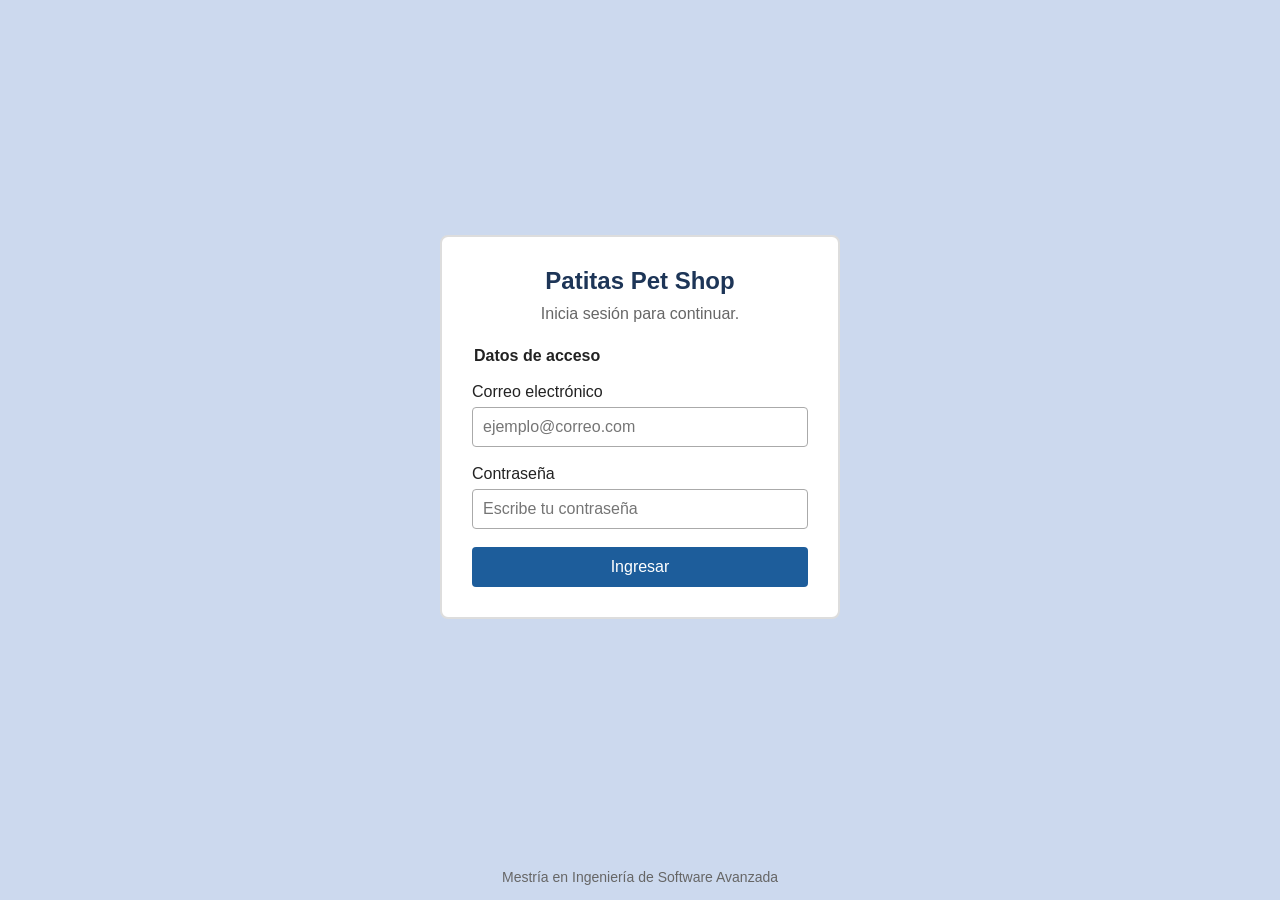
<file: index.html>
<!DOCTYPE html>
<html lang="es">
<head>
    <meta charset="UTF-8">
    <meta name="viewport" content="width=device-width, initial-scale=1.0">
    <title>Patitas Pet Shop - Iniciar sesión</title>
    <link rel="stylesheet" href="css/styles.css">
</head>
<body>
    <main>
        <section class="login">
            <header class="login-encabezado">
                <h1>Patitas Pet Shop</h1>
                <p>Inicia sesión para continuar.</p>
            </header>

            <form id="formulario-login" action="#" method="post">
                <fieldset>
                    <legend>Datos de acceso</legend>

                    <div class="campo">
                        <label for="correo">Correo electrónico</label>
                        <input
                            type="email"
                            id="correo"
                            name="correo"
                            placeholder="ejemplo@correo.com"
                            autocomplete="email"
                            required
                        >
                    </div>

                    <div class="campo">
                        <label for="contrasena">Contraseña</label>
                        <input
                            type="password"
                            id="contrasena"
                            name="contrasena"
                            placeholder="Escribe tu contraseña"
                            autocomplete="current-password"
                            required
                        >
                    </div>

                    <button class="boton" type="submit">Ingresar</button>
                </fieldset>
            </form>
        </section>
    </main>

    <footer>
        <p>Mestría en Ingeniería de Software Avanzada</p>
    </footer>

    <script src="js/login.js"></script>
</body>
</html>
</file>
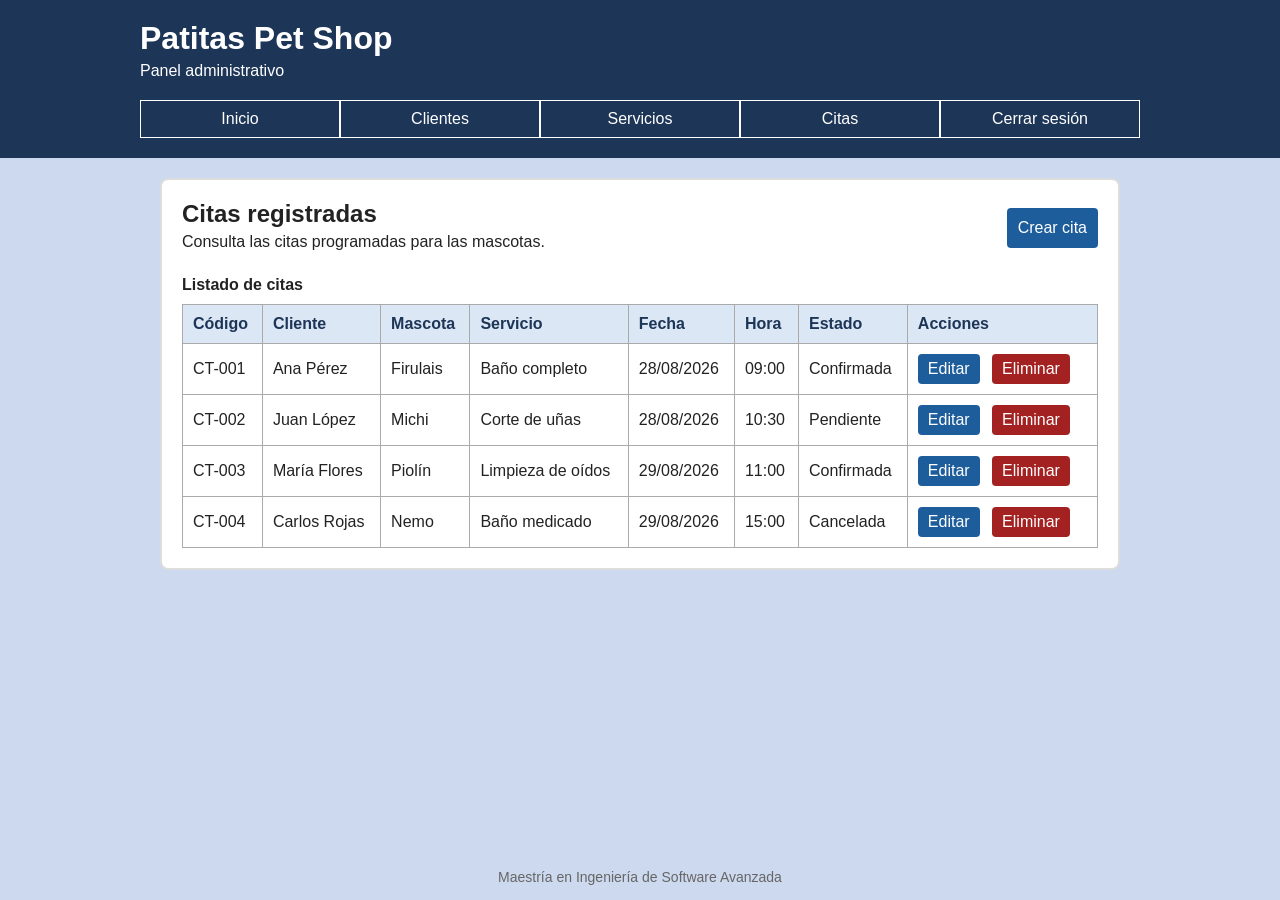
<file: citas.html>
<!DOCTYPE html>
<html lang="es">
<head>
    <meta charset="UTF-8">
    <meta name="viewport" content="width=device-width, initial-scale=1.0">
    <title>Citas - Patitas Pet Shop</title>
    <link rel="stylesheet" href="styles.css">
</head>
<body>
    <header class="dashboard-encabezado">
        <div class="dashboard-contenedor">
            <h1>Patitas Pet Shop</h1>
            <p>Panel administrativo</p>

            <nav class="menu">
                <ul>
                    <li><a href="dashboard.html">Inicio</a></li>
                    <li><a href="clientes.html">Clientes</a></li>
                    <li><a href="servicios.html">Servicios</a></li>
                    <li><a href="citas.html">Citas</a></li>
                    <li><a href="index.html">Cerrar sesión</a></li>
                </ul>
            </nav>
        </div>
    </header>

    <main class="dashboard-principal">
        <section class="panel listado-seccion">
            <header class="encabezado-pagina">
                <div>
                    <h2>Citas registradas</h2>
                    <p>Consulta las citas programadas para las mascotas.</p>
                </div>

                <a class="boton boton-pequeno" href="formulario-cita.html">Crear cita</a>
            </header>

            <div class="tabla-contenedor">
                <table>
                    <caption>Listado de citas</caption>
                    <thead>
                        <tr>
                            <th scope="col">Código</th>
                            <th scope="col">Cliente</th>
                            <th scope="col">Mascota</th>
                            <th scope="col">Servicio</th>
                            <th scope="col">Fecha</th>
                            <th scope="col">Hora</th>
                            <th scope="col">Estado</th>
                            <th scope="col">Acciones</th>
                        </tr>
                    </thead>
                    <tbody>
                        <tr>
                            <td>CT-001</td>
                            <td>Ana Pérez</td>
                            <td>Firulais</td>
                            <td>Baño completo</td>
                            <td>28/08/2026</td>
                            <td>09:00</td>
                            <td>Confirmada</td>
                            <td class="acciones">
                                <a class="accion" href="formulario-cita.html">Editar</a>
                                <a class="accion accion-eliminar" href="#">Eliminar</a>
                            </td>
                        </tr>
                        <tr>
                            <td>CT-002</td>
                            <td>Juan López</td>
                            <td>Michi</td>
                            <td>Corte de uñas</td>
                            <td>28/08/2026</td>
                            <td>10:30</td>
                            <td>Pendiente</td>
                            <td class="acciones">
                                <a class="accion" href="formulario-cita.html">Editar</a>
                                <a class="accion accion-eliminar" href="#">Eliminar</a>
                            </td>
                        </tr>
                        <tr>
                            <td>CT-003</td>
                            <td>María Flores</td>
                            <td>Piolín</td>
                            <td>Limpieza de oídos</td>
                            <td>29/08/2026</td>
                            <td>11:00</td>
                            <td>Confirmada</td>
                            <td class="acciones">
                                <a class="accion" href="formulario-cita.html">Editar</a>
                                <a class="accion accion-eliminar" href="#">Eliminar</a>
                            </td>
                        </tr>
                        <tr>
                            <td>CT-004</td>
                            <td>Carlos Rojas</td>
                            <td>Nemo</td>
                            <td>Baño medicado</td>
                            <td>29/08/2026</td>
                            <td>15:00</td>
                            <td>Cancelada</td>
                            <td class="acciones">
                                <a class="accion" href="formulario-cita.html">Editar</a>
                                <a class="accion accion-eliminar" href="#">Eliminar</a>
                            </td>
                        </tr>
                    </tbody>
                </table>
            </div>
        </section>
    </main>

    <footer>
        <p>Maestría en Ingeniería de Software Avanzada</p>
    </footer>
</body>
</html>
</file>
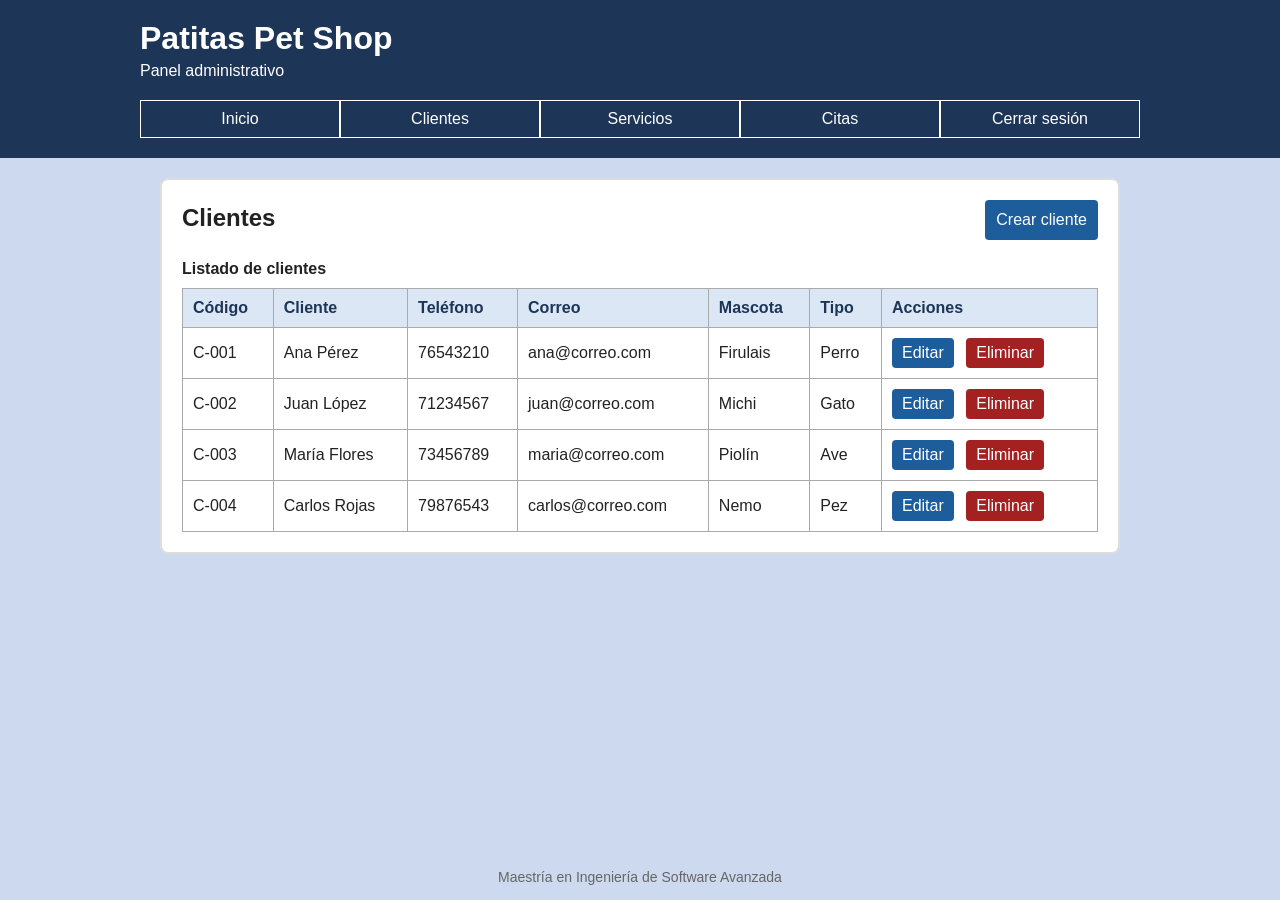
<file: clientes.html>
<!DOCTYPE html>
<html lang="es">
<head>
    <meta charset="UTF-8">
    <meta name="viewport" content="width=device-width, initial-scale=1.0">
    <title>Clientes - Patitas Pet Shop</title>
    <link rel="stylesheet" href="styles.css">
</head>
<body>
    <header class="dashboard-encabezado">
        <div class="dashboard-contenedor">
            <h1>Patitas Pet Shop</h1>
            <p>Panel administrativo</p>

            <nav class="menu">
                <ul>
                    <li><a href="dashboard.html">Inicio</a></li>
                    <li><a href="clientes.html">Clientes</a></li>
                    <li><a href="servicios.html">Servicios</a></li>
                    <li><a href="citas.html">Citas</a></li>
                    <li><a href="index.html">Cerrar sesión</a></li>
                </ul>
            </nav>
        </div>
    </header>

    <main class="dashboard-principal">
        <section class="panel listado-seccion">
            <header class="encabezado-pagina">
           
                <h2>Clientes</h2>
                
                <a class="boton boton-pequeno" href="formulario-cliente.html">Crear cliente</a>
            </header>

            <div class="tabla-contenedor">
                <table>
                    <caption>Listado de clientes</caption>
                    <thead>
                        <tr>
                            <th scope="col">Código</th>
                            <th scope="col">Cliente</th>
                            <th scope="col">Teléfono</th>
                            <th scope="col">Correo</th>
                            <th scope="col">Mascota</th>
                            <th scope="col">Tipo</th>
                            <th scope="col">Acciones</th>
                        </tr>
                    </thead>
                    <tbody>
                        <tr>
                            <td>C-001</td>
                            <td>Ana Pérez</td>
                            <td>76543210</td>
                            <td>ana@correo.com</td>
                            <td>Firulais</td>
                            <td>Perro</td>
                            <td class="acciones">
                                <a class="accion" href="formulario-cliente.html">Editar</a>
                                <a class="accion accion-eliminar" href="#">Eliminar</a>
                            </td>
                        </tr>
                        <tr>
                            <td>C-002</td>
                            <td>Juan López</td>
                            <td>71234567</td>
                            <td>juan@correo.com</td>
                            <td>Michi</td>
                            <td>Gato</td>
                            <td class="acciones">
                                <a class="accion" href="formulario-cliente.html">Editar</a>
                                <a class="accion accion-eliminar" href="#">Eliminar</a>
                            </td>
                        </tr>
                        <tr>
                            <td>C-003</td>
                            <td>María Flores</td>
                            <td>73456789</td>
                            <td>maria@correo.com</td>
                            <td>Piolín</td>
                            <td>Ave</td>
                            <td class="acciones">
                                <a class="accion" href="formulario-cliente.html">Editar</a>
                                <a class="accion accion-eliminar" href="#">Eliminar</a>
                            </td>
                        </tr>
                        <tr>
                            <td>C-004</td>
                            <td>Carlos Rojas</td>
                            <td>79876543</td>
                            <td>carlos@correo.com</td>
                            <td>Nemo</td>
                            <td>Pez</td>
                            <td class="acciones">
                                <a class="accion" href="formulario-cliente.html">Editar</a>
                                <a class="accion accion-eliminar" href="#">Eliminar</a>
                            </td>
                        </tr>
                    </tbody>
                </table>
            </div>
        </section>
    </main>

    <footer>
        <p>Maestría en Ingeniería de Software Avanzada</p>
    </footer>
</body>
</html>
</file>
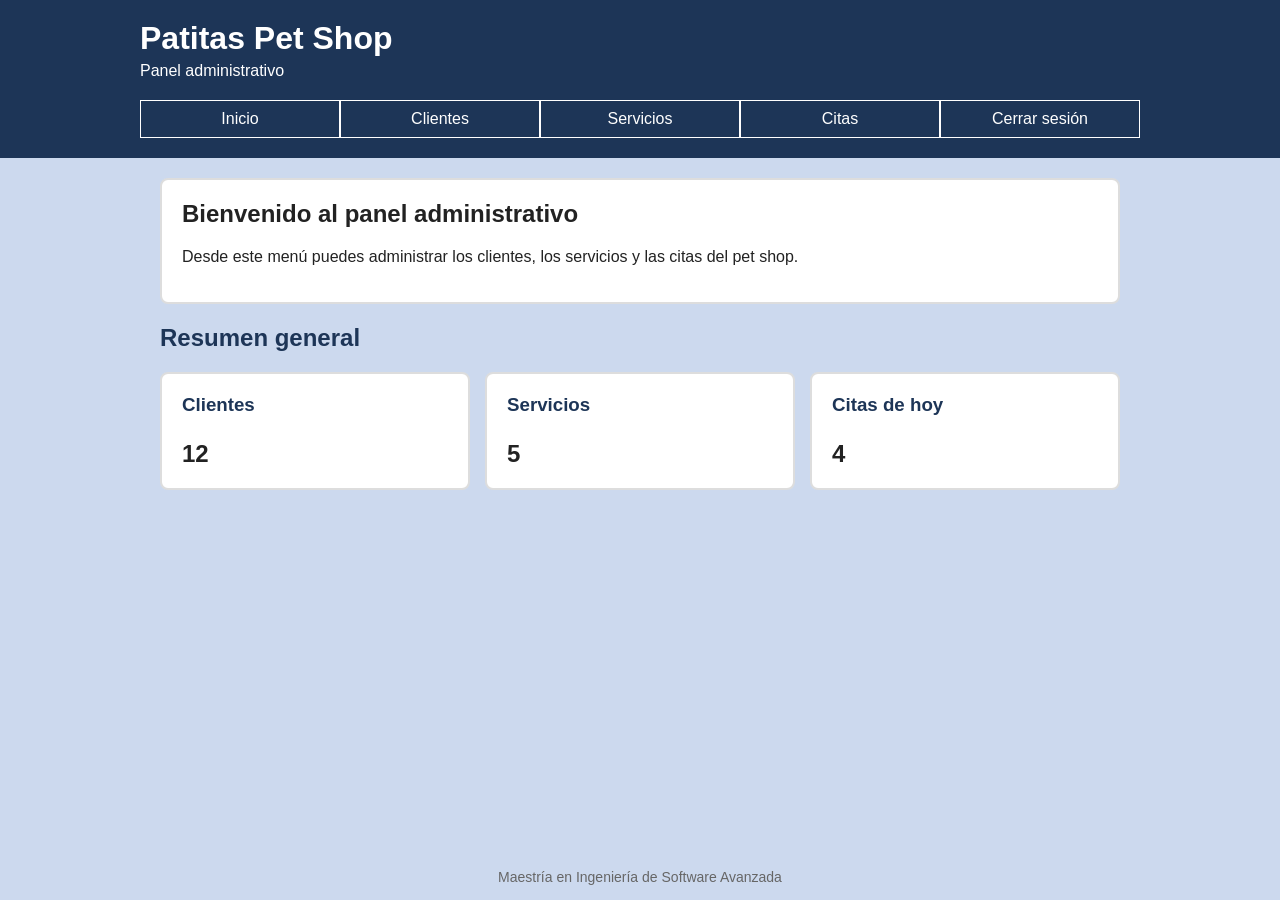
<file: dashboard.html>
<!DOCTYPE html>
<html lang="es">
<head>
    <meta charset="UTF-8">
    <meta name="viewport" content="width=device-width, initial-scale=1.0">
    <title>Panel administrativo - Patitas Pet Shop</title>
    <link rel="stylesheet" href="styles.css">
</head>
<body>
    <header class="dashboard-encabezado">
        <div class="dashboard-contenedor">
            <h1>Patitas Pet Shop</h1>
            <p>Panel administrativo</p>

            <nav class="menu">
                <ul>
                    <li><a href="dashboard.html">Inicio</a></li>
                    <li><a href="clientes.html">Clientes</a></li>
                    <li><a href="servicios.html">Servicios</a></li>
                    <li><a href="citas.html">Citas</a></li>
                    <li><a href="index.html">Cerrar sesión</a></li>
                </ul>
            </nav>
        </div>
    </header>

    <main class="dashboard-principal">
        <section class="panel bienvenida">
            <h2>Bienvenido al panel administrativo</h2>
            <p>Desde este menú puedes administrar los clientes, los servicios y las citas del pet shop.</p>
        </section>

        <section class="resumen">
            <h2>Resumen general</h2>

            <div class="tarjetas">
                <article class="panel tarjeta">
                    <h3>Clientes</h3>
                    <p>12</p>
                </article>

                <article class="panel tarjeta">
                    <h3>Servicios</h3>
                    <p>5</p>
                </article>

                <article class="panel tarjeta">
                    <h3>Citas de hoy</h3>
                    <p>4</p>
                </article>
            </div>
        </section>
    </main>

    <footer>
        <p>Maestría en Ingeniería de Software Avanzada</p>
    </footer>
</body>
</html>
</file>
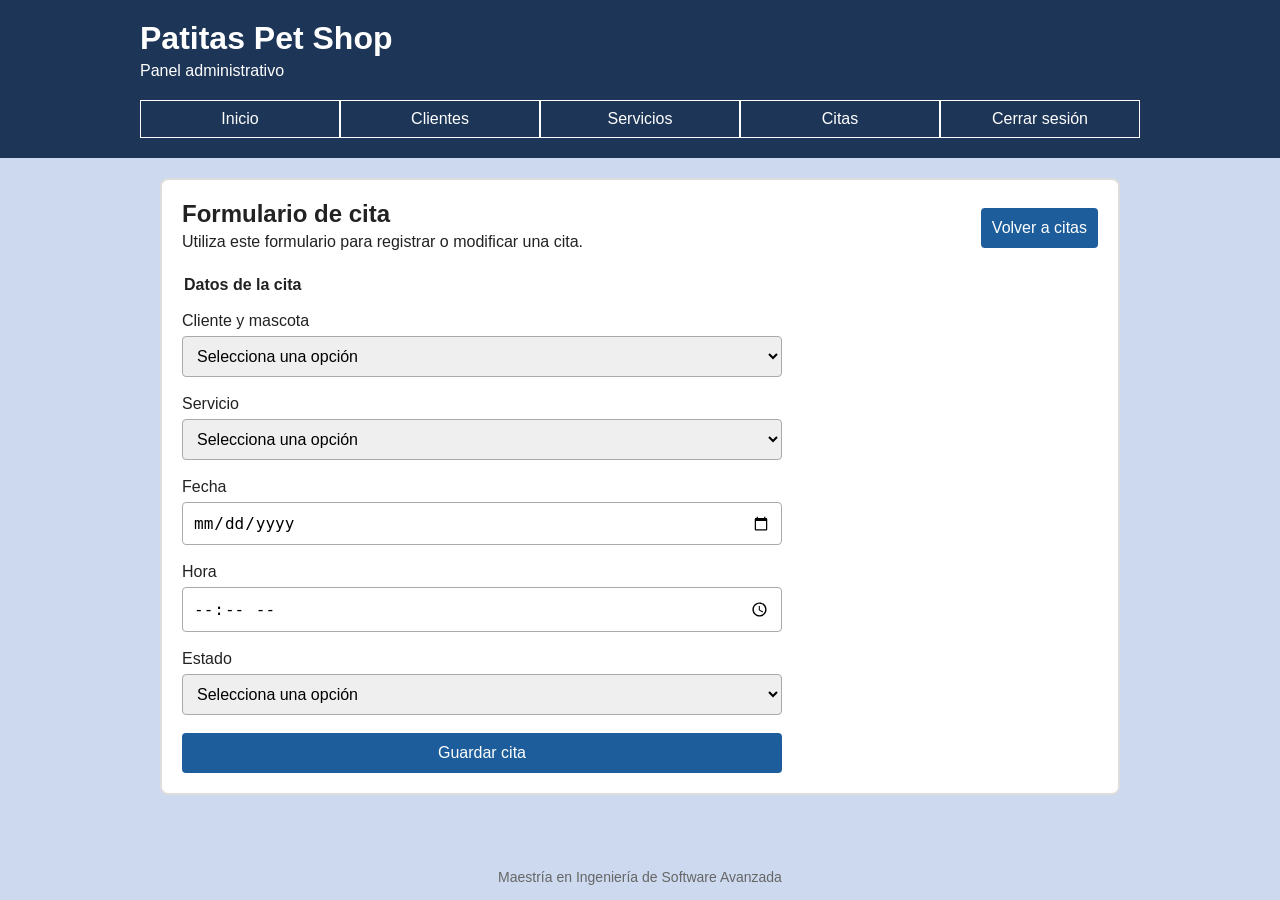
<file: formulario-cita.html>
<!DOCTYPE html>
<html lang="es">
<head>
    <meta charset="UTF-8">
    <meta name="viewport" content="width=device-width, initial-scale=1.0">
    <title>Formulario de cita - Patitas Pet Shop</title>
    <link rel="stylesheet" href="styles.css">
</head>
<body>
    <header class="dashboard-encabezado">
        <div class="dashboard-contenedor">
            <h1>Patitas Pet Shop</h1>
            <p>Panel administrativo</p>

            <nav class="menu">
                <ul>
                    <li><a href="dashboard.html">Inicio</a></li>
                    <li><a href="clientes.html">Clientes</a></li>
                    <li><a href="servicios.html">Servicios</a></li>
                    <li><a href="citas.html">Citas</a></li>
                    <li><a href="index.html">Cerrar sesión</a></li>
                </ul>
            </nav>
        </div>
    </header>

    <main class="dashboard-principal">
        <section class="panel formulario-seccion">
            <header class="encabezado-pagina">
                <div>
                    <h2>Formulario de cita</h2>
                    <p>Utiliza este formulario para registrar o modificar una cita.</p>
                </div>

                <a class="boton boton-pequeno" href="citas.html">Volver a citas</a>
            </header>

            <form class="formulario-datos" action="#" method="post" data-destino="citas.html">
                <fieldset>
                    <legend>Datos de la cita</legend>

                    <div class="campo">
                        <label for="cliente-cita">Cliente y mascota</label>
                        <select id="cliente-cita" name="cliente-cita" required>
                            <option value="">Selecciona una opción</option>
                            <option value="C-001">Ana Pérez - Firulais</option>
                            <option value="C-002">Juan López - Michi</option>
                            <option value="C-003">María Flores - Piolín</option>
                            <option value="C-004">Carlos Rojas - Nemo</option>
                        </select>
                    </div>

                    <div class="campo">
                        <label for="servicio-cita">Servicio</label>
                        <select id="servicio-cita" name="servicio-cita" required>
                            <option value="">Selecciona una opción</option>
                            <option value="S-001">Baño completo</option>
                            <option value="S-002">Corte de uñas</option>
                            <option value="S-003">Peluquería</option>
                            <option value="S-004">Limpieza de oídos</option>
                            <option value="S-005">Baño medicado</option>
                        </select>
                    </div>

                    <div class="campo">
                        <label for="fecha-cita">Fecha</label>
                        <input type="date" id="fecha-cita" name="fecha-cita" required>
                    </div>

                    <div class="campo">
                        <label for="hora-cita">Hora</label>
                        <input type="time" id="hora-cita" name="hora-cita" required>
                    </div>

                    <div class="campo">
                        <label for="estado-cita">Estado</label>
                        <select id="estado-cita" name="estado-cita" required>
                            <option value="">Selecciona una opción</option>
                            <option value="pendiente">Pendiente</option>
                            <option value="confirmada">Confirmada</option>
                            <option value="completada">Completada</option>
                            <option value="cancelada">Cancelada</option>
                        </select>
                    </div>

                    <button class="boton" type="submit">Guardar cita</button>
                </fieldset>
            </form>
        </section>
    </main>

    <footer>
        <p>Maestría en Ingeniería de Software Avanzada</p>
    </footer>
    <script src="formularios.js"></script>
</body>
</html>
</file>
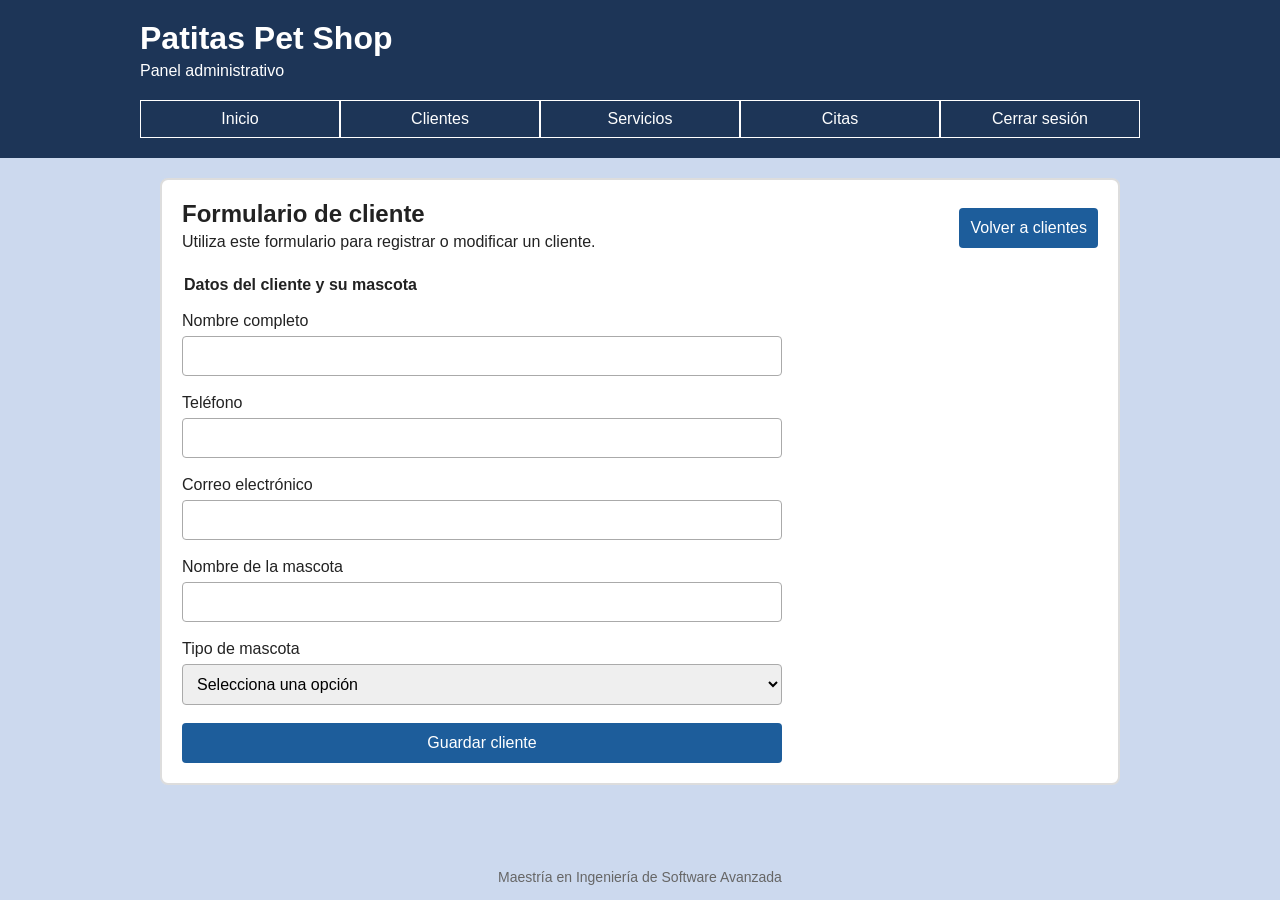
<file: formulario-cliente.html>
<!DOCTYPE html>
<html lang="es">
<head>
    <meta charset="UTF-8">
    <meta name="viewport" content="width=device-width, initial-scale=1.0">
    <title>Formulario de cliente - Patitas Pet Shop</title>
    <link rel="stylesheet" href="styles.css">
</head>
<body>
    <header class="dashboard-encabezado">
        <div class="dashboard-contenedor">
            <h1>Patitas Pet Shop</h1>
            <p>Panel administrativo</p>

            <nav class="menu">
                <ul>
                    <li><a href="dashboard.html">Inicio</a></li>
                    <li><a href="clientes.html">Clientes</a></li>
                    <li><a href="servicios.html">Servicios</a></li>
                    <li><a href="citas.html">Citas</a></li>
                    <li><a href="index.html">Cerrar sesión</a></li>
                </ul>
            </nav>
        </div>
    </header>

    <main class="dashboard-principal">
        <section class="panel formulario-seccion">
            <header class="encabezado-pagina">
                <div>
                    <h2>Formulario de cliente</h2>
                    <p>Utiliza este formulario para registrar o modificar un cliente.</p>
                </div>

                <a class="boton boton-pequeno" href="clientes.html">Volver a clientes</a>
            </header>

            <form class="formulario-datos" action="#" method="post" data-destino="clientes.html">
                <fieldset>
                    <legend>Datos del cliente y su mascota</legend>

                    <div class="campo">
                        <label for="nombre-cliente">Nombre completo</label>
                        <input type="text" id="nombre-cliente" name="nombre-cliente" required>
                    </div>

                    <div class="campo">
                        <label for="telefono">Teléfono</label>
                        <input type="tel" id="telefono" name="telefono" required>
                    </div>

                    <div class="campo">
                        <label for="correo-cliente">Correo electrónico</label>
                        <input type="email" id="correo-cliente" name="correo-cliente" autocomplete="email" required>
                    </div>

                    <div class="campo">
                        <label for="nombre-mascota">Nombre de la mascota</label>
                        <input type="text" id="nombre-mascota" name="nombre-mascota" required>
                    </div>

                    <div class="campo">
                        <label for="tipo-mascota">Tipo de mascota</label>
                        <select id="tipo-mascota" name="tipo-mascota" required>
                            <option value="">Selecciona una opción</option>
                            <option value="perro">Perro</option>
                            <option value="gato">Gato</option>
                            <option value="ave">Ave</option>
                            <option value="pez">Pez</option>
                            <option value="otro">Otro</option>
                        </select>
                    </div>

                    <button class="boton" type="submit">Guardar cliente</button>
                </fieldset>
            </form>
        </section>
    </main>

    <footer>
        <p>Maestría en Ingeniería de Software Avanzada</p>
    </footer>
    <script src="formularios.js"></script>
</body>
</html>
</file>
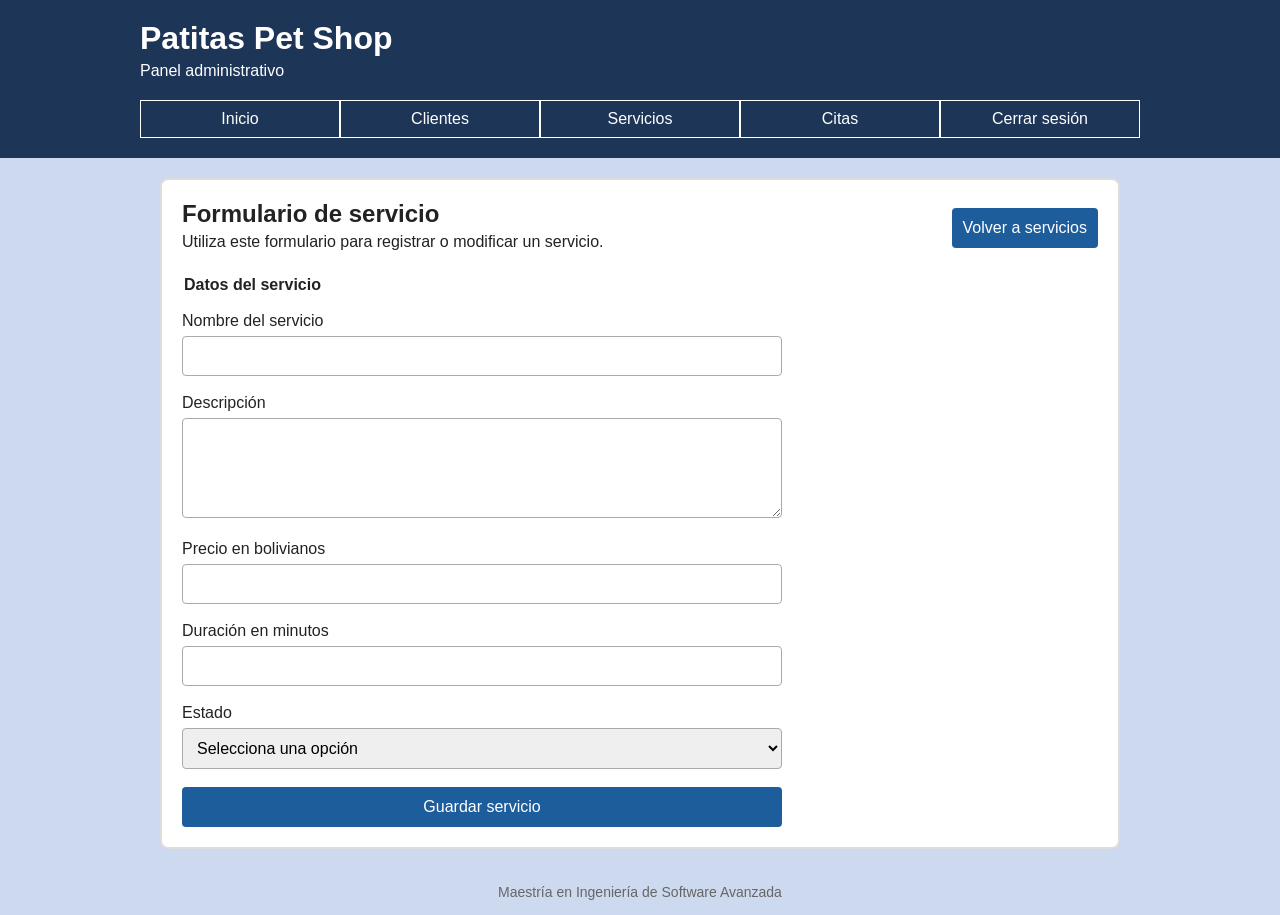
<file: formulario-servicio.html>
<!DOCTYPE html>
<html lang="es">
<head>
    <meta charset="UTF-8">
    <meta name="viewport" content="width=device-width, initial-scale=1.0">
    <title>Formulario de servicio - Patitas Pet Shop</title>
    <link rel="stylesheet" href="styles.css">
</head>
<body>
    <header class="dashboard-encabezado">
        <div class="dashboard-contenedor">
            <h1>Patitas Pet Shop</h1>
            <p>Panel administrativo</p>

            <nav class="menu">
                <ul>
                    <li><a href="dashboard.html">Inicio</a></li>
                    <li><a href="clientes.html">Clientes</a></li>
                    <li><a href="servicios.html">Servicios</a></li>
                    <li><a href="citas.html">Citas</a></li>
                    <li><a href="index.html">Cerrar sesión</a></li>
                </ul>
            </nav>
        </div>
    </header>

    <main class="dashboard-principal">
        <section class="panel formulario-seccion">
            <header class="encabezado-pagina">
                <div>
                    <h2>Formulario de servicio</h2>
                    <p>Utiliza este formulario para registrar o modificar un servicio.</p>
                </div>

                <a class="boton boton-pequeno" href="servicios.html">Volver a servicios</a>
            </header>

            <form class="formulario-datos" action="#" method="post" data-destino="servicios.html">
                <fieldset>
                    <legend>Datos del servicio</legend>

                    <div class="campo">
                        <label for="nombre-servicio">Nombre del servicio</label>
                        <input type="text" id="nombre-servicio" name="nombre-servicio" required>
                    </div>

                    <div class="campo">
                        <label for="descripcion">Descripción</label>
                        <textarea id="descripcion" name="descripcion" required></textarea>
                    </div>

                    <div class="campo">
                        <label for="precio">Precio en bolivianos</label>
                        <input type="number" id="precio" name="precio" min="0" step="0.01" required>
                    </div>

                    <div class="campo">
                        <label for="duracion">Duración en minutos</label>
                        <input type="number" id="duracion" name="duracion" min="1" required>
                    </div>

                    <div class="campo">
                        <label for="estado-servicio">Estado</label>
                        <select id="estado-servicio" name="estado-servicio" required>
                            <option value="">Selecciona una opción</option>
                            <option value="activo">Activo</option>
                            <option value="inactivo">Inactivo</option>
                        </select>
                    </div>

                    <button class="boton" type="submit">Guardar servicio</button>
                </fieldset>
            </form>
        </section>
    </main>

    <footer>
        <p>Maestría en Ingeniería de Software Avanzada</p>
    </footer>
    <script src="formularios.js"></script>
</body>
</html>
</file>
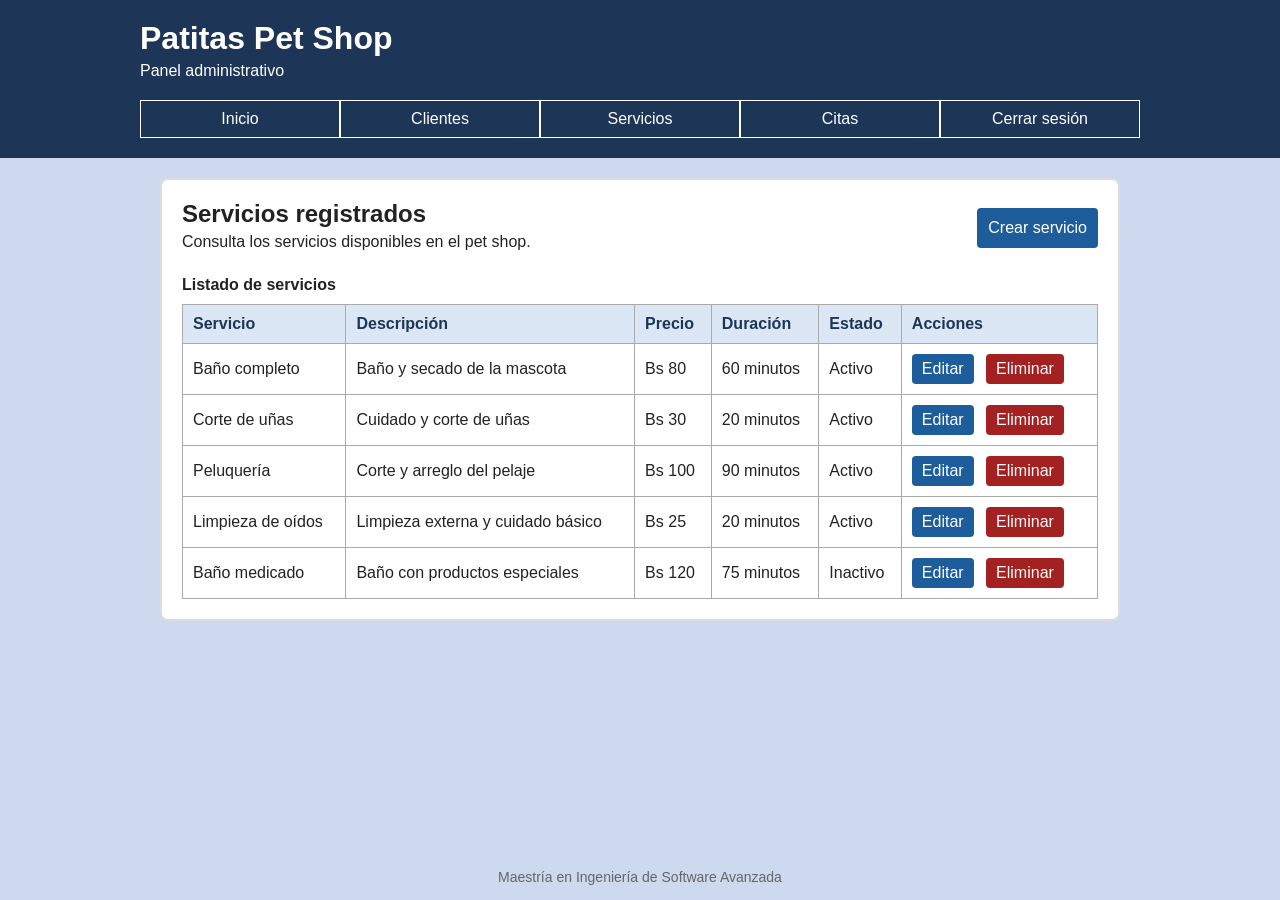
<file: servicios.html>
<!DOCTYPE html>
<html lang="es">
<head>
    <meta charset="UTF-8">
    <meta name="viewport" content="width=device-width, initial-scale=1.0">
    <title>Servicios - Patitas Pet Shop</title>
    <link rel="stylesheet" href="styles.css">
</head>
<body>
    <header class="dashboard-encabezado">
        <div class="dashboard-contenedor">
            <h1>Patitas Pet Shop</h1>
            <p>Panel administrativo</p>

            <nav class="menu">
                <ul>
                    <li><a href="dashboard.html">Inicio</a></li>
                    <li><a href="clientes.html">Clientes</a></li>
                    <li><a href="servicios.html">Servicios</a></li>
                    <li><a href="citas.html">Citas</a></li>
                    <li><a href="index.html">Cerrar sesión</a></li>
                </ul>
            </nav>
        </div>
    </header>

    <main class="dashboard-principal">
        <section class="panel listado-seccion">
            <header class="encabezado-pagina">
                <div>
                    <h2>Servicios registrados</h2>
                    <p>Consulta los servicios disponibles en el pet shop.</p>
                </div>

                <a class="boton boton-pequeno" href="formulario-servicio.html">Crear servicio</a>
            </header>

            <div class="tabla-contenedor">
                <table>
                    <caption>Listado de servicios</caption>
                    <thead>
                        <tr>
                            <th scope="col">Servicio</th>
                            <th scope="col">Descripción</th>
                            <th scope="col">Precio</th>
                            <th scope="col">Duración</th>
                            <th scope="col">Estado</th>
                            <th scope="col">Acciones</th>
                        </tr>
                    </thead>
                    <tbody>
                        <tr>
                            <td>Baño completo</td>
                            <td>Baño y secado de la mascota</td>
                            <td>Bs 80</td>
                            <td>60 minutos</td>
                            <td>Activo</td>
                            <td class="acciones">
                                <a class="accion" href="formulario-servicio.html">Editar</a>
                                <a class="accion accion-eliminar" href="#">Eliminar</a>
                            </td>
                        </tr>
                        <tr>
                            <td>Corte de uñas</td>
                            <td>Cuidado y corte de uñas</td>
                            <td>Bs 30</td>
                            <td>20 minutos</td>
                            <td>Activo</td>
                            <td class="acciones">
                                <a class="accion" href="formulario-servicio.html">Editar</a>
                                <a class="accion accion-eliminar" href="#">Eliminar</a>
                            </td>
                        </tr>
                        <tr>
                            <td>Peluquería</td>
                            <td>Corte y arreglo del pelaje</td>
                            <td>Bs 100</td>
                            <td>90 minutos</td>
                            <td>Activo</td>
                            <td class="acciones">
                                <a class="accion" href="formulario-servicio.html">Editar</a>
                                <a class="accion accion-eliminar" href="#">Eliminar</a>
                            </td>
                        </tr>
                        <tr>
                            <td>Limpieza de oídos</td>
                            <td>Limpieza externa y cuidado básico</td>
                            <td>Bs 25</td>
                            <td>20 minutos</td>
                            <td>Activo</td>
                            <td class="acciones">
                                <a class="accion" href="formulario-servicio.html">Editar</a>
                                <a class="accion accion-eliminar" href="#">Eliminar</a>
                            </td>
                        </tr>
                        <tr>
                            <td>Baño medicado</td>
                            <td>Baño con productos especiales</td>
                            <td>Bs 120</td>
                            <td>75 minutos</td>
                            <td>Inactivo</td>
                            <td class="acciones">
                                <a class="accion" href="formulario-servicio.html">Editar</a>
                                <a class="accion accion-eliminar" href="#">Eliminar</a>
                            </td>
                        </tr>
                    </tbody>
                </table>
            </div>
        </section>
    </main>

    <footer>
        <p>Maestría en Ingeniería de Software Avanzada</p>
    </footer>
</body>
</html>
</file>
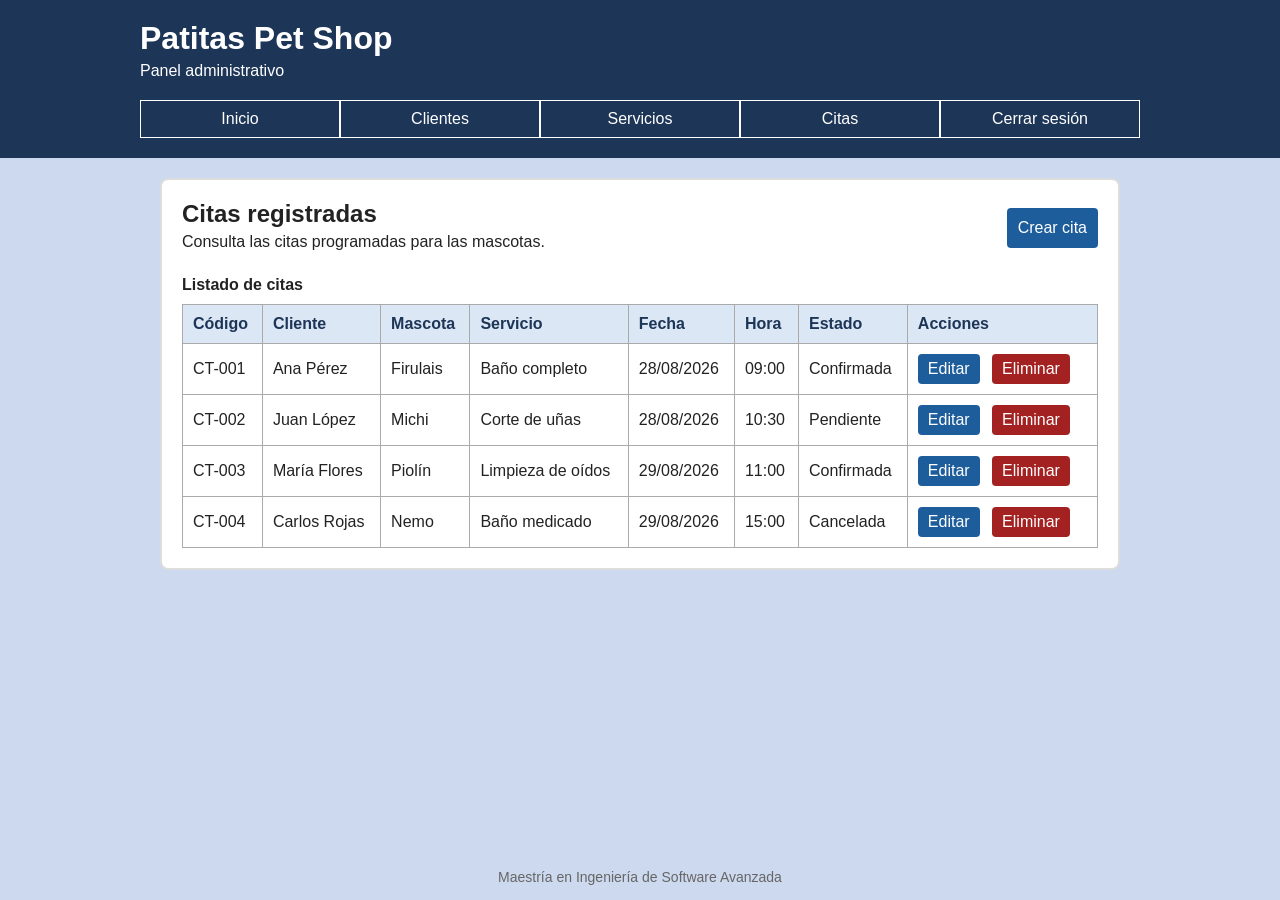
<file: pages/citas.html>
<!DOCTYPE html>
<html lang="es">
<head>
    <meta charset="UTF-8">
    <meta name="viewport" content="width=device-width, initial-scale=1.0">
    <title>Citas - Patitas Pet Shop</title>
    <link rel="stylesheet" href="../css/styles.css">
</head>
<body>
    <header class="dashboard-encabezado">
        <div class="dashboard-contenedor">
            <h1>Patitas Pet Shop</h1>
            <p>Panel administrativo</p>

            <nav class="menu">
                <ul>
                    <li><a href="dashboard.html">Inicio</a></li>
                    <li><a href="clientes.html">Clientes</a></li>
                    <li><a href="servicios.html">Servicios</a></li>
                    <li><a href="citas.html">Citas</a></li>
                    <li><a href="../index.html">Cerrar sesión</a></li>
                </ul>
            </nav>
        </div>
    </header>

    <main class="dashboard-principal">
        <section class="panel listado-seccion">
            <header class="encabezado-pagina">
                <div>
                    <h2>Citas registradas</h2>
                    <p>Consulta las citas programadas para las mascotas.</p>
                </div>

                <a class="boton boton-pequeno" href="formulario-cita.html">Crear cita</a>
            </header>

            <div class="tabla-contenedor">
                <table>
                    <caption>Listado de citas</caption>
                    <thead>
                        <tr>
                            <th scope="col">Código</th>
                            <th scope="col">Cliente</th>
                            <th scope="col">Mascota</th>
                            <th scope="col">Servicio</th>
                            <th scope="col">Fecha</th>
                            <th scope="col">Hora</th>
                            <th scope="col">Estado</th>
                            <th scope="col">Acciones</th>
                        </tr>
                    </thead>
                    <tbody>
                        <tr>
                            <td>CT-001</td>
                            <td>Ana Pérez</td>
                            <td>Firulais</td>
                            <td>Baño completo</td>
                            <td>28/08/2026</td>
                            <td>09:00</td>
                            <td>Confirmada</td>
                            <td class="acciones">
                                <a class="accion" href="formulario-cita.html">Editar</a>
                                <a class="accion accion-eliminar" href="#">Eliminar</a>
                            </td>
                        </tr>
                        <tr>
                            <td>CT-002</td>
                            <td>Juan López</td>
                            <td>Michi</td>
                            <td>Corte de uñas</td>
                            <td>28/08/2026</td>
                            <td>10:30</td>
                            <td>Pendiente</td>
                            <td class="acciones">
                                <a class="accion" href="formulario-cita.html">Editar</a>
                                <a class="accion accion-eliminar" href="#">Eliminar</a>
                            </td>
                        </tr>
                        <tr>
                            <td>CT-003</td>
                            <td>María Flores</td>
                            <td>Piolín</td>
                            <td>Limpieza de oídos</td>
                            <td>29/08/2026</td>
                            <td>11:00</td>
                            <td>Confirmada</td>
                            <td class="acciones">
                                <a class="accion" href="formulario-cita.html">Editar</a>
                                <a class="accion accion-eliminar" href="#">Eliminar</a>
                            </td>
                        </tr>
                        <tr>
                            <td>CT-004</td>
                            <td>Carlos Rojas</td>
                            <td>Nemo</td>
                            <td>Baño medicado</td>
                            <td>29/08/2026</td>
                            <td>15:00</td>
                            <td>Cancelada</td>
                            <td class="acciones">
                                <a class="accion" href="formulario-cita.html">Editar</a>
                                <a class="accion accion-eliminar" href="#">Eliminar</a>
                            </td>
                        </tr>
                    </tbody>
                </table>
            </div>
        </section>
    </main>

    <footer>
        <p>Maestría en Ingeniería de Software Avanzada</p>
    </footer>
</body>
</html>
</file>
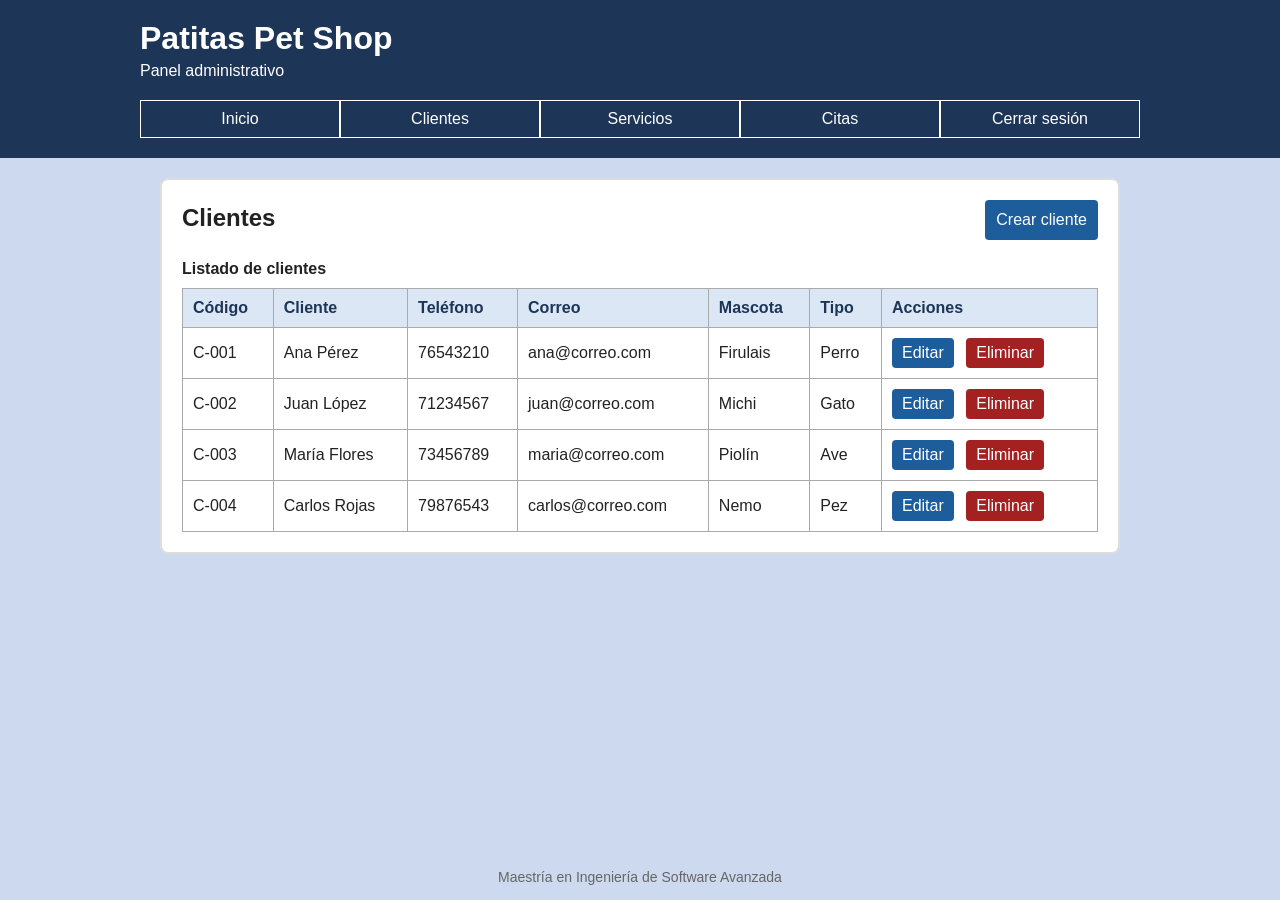
<file: pages/clientes.html>
<!DOCTYPE html>
<html lang="es">
<head>
    <meta charset="UTF-8">
    <meta name="viewport" content="width=device-width, initial-scale=1.0">
    <title>Clientes - Patitas Pet Shop</title>
    <link rel="stylesheet" href="../css/styles.css">
</head>
<body>
    <header class="dashboard-encabezado">
        <div class="dashboard-contenedor">
            <h1>Patitas Pet Shop</h1>
            <p>Panel administrativo</p>

            <nav class="menu">
                <ul>
                    <li><a href="dashboard.html">Inicio</a></li>
                    <li><a href="clientes.html">Clientes</a></li>
                    <li><a href="servicios.html">Servicios</a></li>
                    <li><a href="citas.html">Citas</a></li>
                    <li><a href="../index.html">Cerrar sesión</a></li>
                </ul>
            </nav>
        </div>
    </header>

    <main class="dashboard-principal">
        <section class="panel listado-seccion">
            <header class="encabezado-pagina">
           
                <h2>Clientes</h2>
                
                <a class="boton boton-pequeno" href="formulario-cliente.html">Crear cliente</a>
            </header>

            <div class="tabla-contenedor">
                <table>
                    <caption>Listado de clientes</caption>
                    <thead>
                        <tr>
                            <th scope="col">Código</th>
                            <th scope="col">Cliente</th>
                            <th scope="col">Teléfono</th>
                            <th scope="col">Correo</th>
                            <th scope="col">Mascota</th>
                            <th scope="col">Tipo</th>
                            <th scope="col">Acciones</th>
                        </tr>
                    </thead>
                    <tbody>
                        <tr>
                            <td>C-001</td>
                            <td>Ana Pérez</td>
                            <td>76543210</td>
                            <td>ana@correo.com</td>
                            <td>Firulais</td>
                            <td>Perro</td>
                            <td class="acciones">
                                <a class="accion" href="formulario-cliente.html">Editar</a>
                                <a class="accion accion-eliminar" href="#">Eliminar</a>
                            </td>
                        </tr>
                        <tr>
                            <td>C-002</td>
                            <td>Juan López</td>
                            <td>71234567</td>
                            <td>juan@correo.com</td>
                            <td>Michi</td>
                            <td>Gato</td>
                            <td class="acciones">
                                <a class="accion" href="formulario-cliente.html">Editar</a>
                                <a class="accion accion-eliminar" href="#">Eliminar</a>
                            </td>
                        </tr>
                        <tr>
                            <td>C-003</td>
                            <td>María Flores</td>
                            <td>73456789</td>
                            <td>maria@correo.com</td>
                            <td>Piolín</td>
                            <td>Ave</td>
                            <td class="acciones">
                                <a class="accion" href="formulario-cliente.html">Editar</a>
                                <a class="accion accion-eliminar" href="#">Eliminar</a>
                            </td>
                        </tr>
                        <tr>
                            <td>C-004</td>
                            <td>Carlos Rojas</td>
                            <td>79876543</td>
                            <td>carlos@correo.com</td>
                            <td>Nemo</td>
                            <td>Pez</td>
                            <td class="acciones">
                                <a class="accion" href="formulario-cliente.html">Editar</a>
                                <a class="accion accion-eliminar" href="#">Eliminar</a>
                            </td>
                        </tr>
                    </tbody>
                </table>
            </div>
        </section>
    </main>

    <footer>
        <p>Maestría en Ingeniería de Software Avanzada</p>
    </footer>
</body>
</html>
</file>
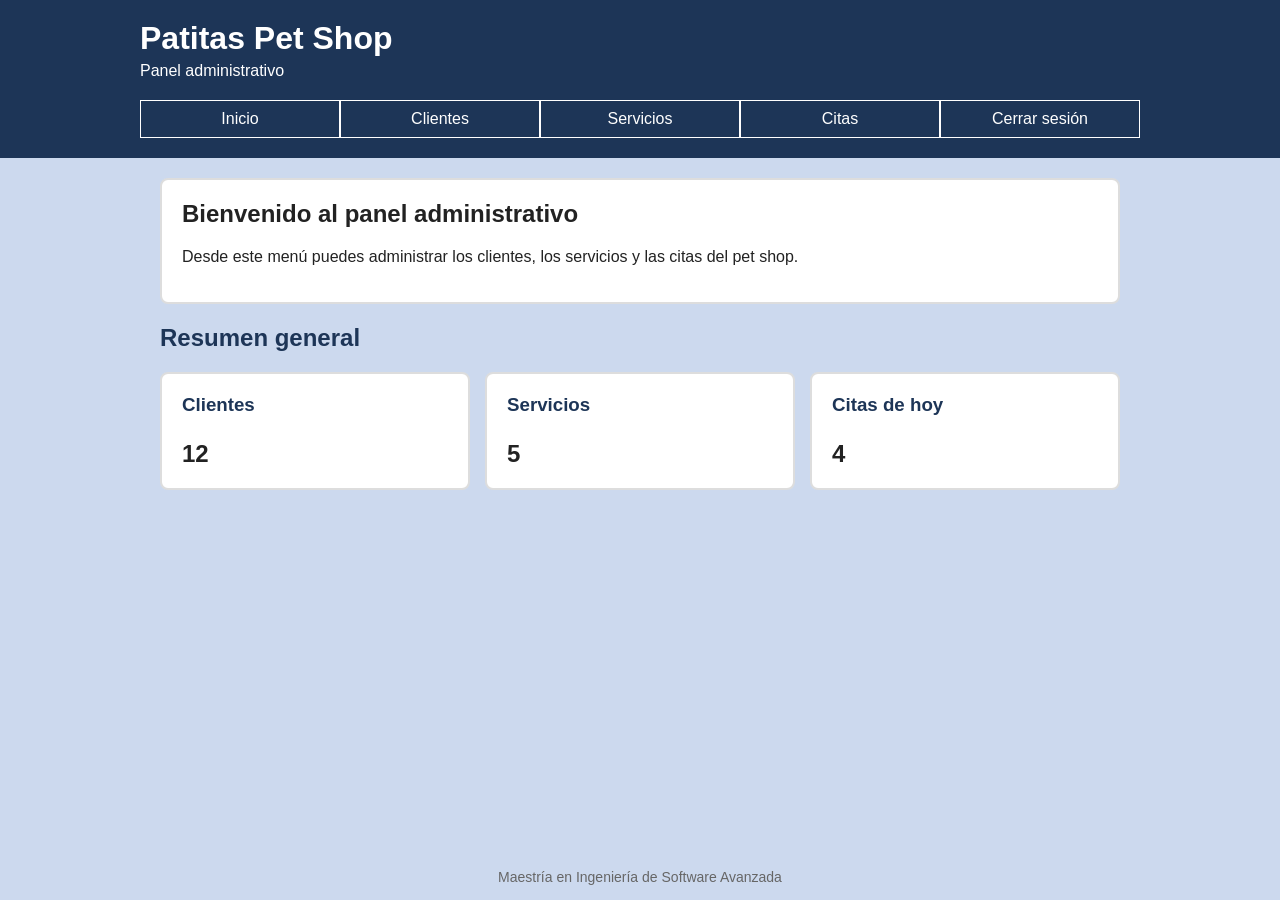
<file: pages/dashboard.html>
<!DOCTYPE html>
<html lang="es">
<head>
    <meta charset="UTF-8">
    <meta name="viewport" content="width=device-width, initial-scale=1.0">
    <title>Panel administrativo - Patitas Pet Shop</title>
    <link rel="stylesheet" href="../css/styles.css">
</head>
<body>
    <header class="dashboard-encabezado">
        <div class="dashboard-contenedor">
            <h1>Patitas Pet Shop</h1>
            <p>Panel administrativo</p>

            <nav class="menu">
                <ul>
                    <li><a href="dashboard.html">Inicio</a></li>
                    <li><a href="clientes.html">Clientes</a></li>
                    <li><a href="servicios.html">Servicios</a></li>
                    <li><a href="citas.html">Citas</a></li>
                    <li><a href="../index.html">Cerrar sesión</a></li>
                </ul>
            </nav>
        </div>
    </header>

    <main class="dashboard-principal">
        <section class="panel bienvenida">
            <h2>Bienvenido al panel administrativo</h2>
            <p>Desde este menú puedes administrar los clientes, los servicios y las citas del pet shop.</p>
        </section>

        <section class="resumen">
            <h2>Resumen general</h2>

            <div class="tarjetas">
                <article class="panel tarjeta">
                    <h3>Clientes</h3>
                    <p>12</p>
                </article>

                <article class="panel tarjeta">
                    <h3>Servicios</h3>
                    <p>5</p>
                </article>

                <article class="panel tarjeta">
                    <h3>Citas de hoy</h3>
                    <p>4</p>
                </article>
            </div>
        </section>
    </main>

    <footer>
        <p>Maestría en Ingeniería de Software Avanzada</p>
    </footer>
</body>
</html>
</file>
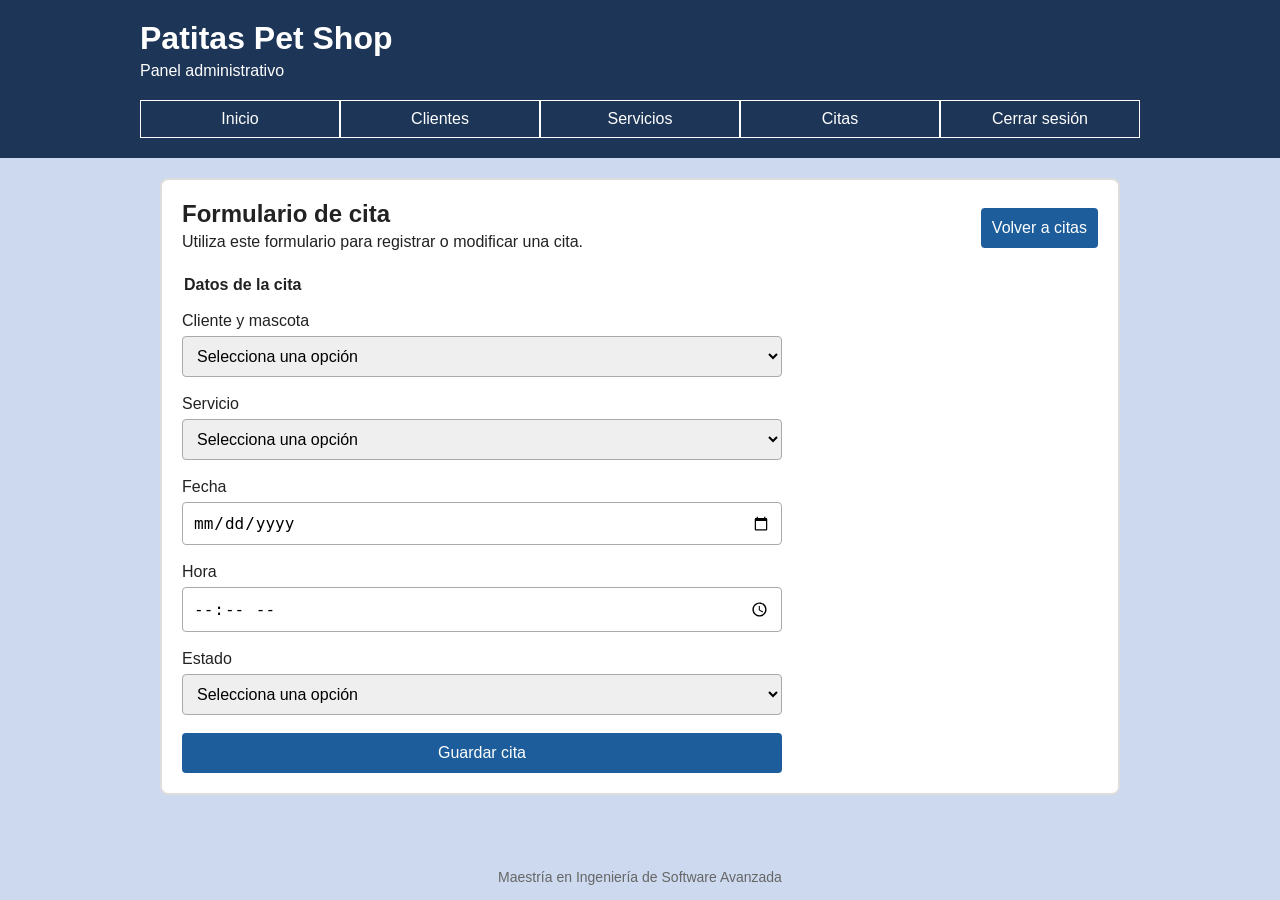
<file: pages/formulario-cita.html>
<!DOCTYPE html>
<html lang="es">
<head>
    <meta charset="UTF-8">
    <meta name="viewport" content="width=device-width, initial-scale=1.0">
    <title>Formulario de cita - Patitas Pet Shop</title>
    <link rel="stylesheet" href="../css/styles.css">
</head>
<body>
    <header class="dashboard-encabezado">
        <div class="dashboard-contenedor">
            <h1>Patitas Pet Shop</h1>
            <p>Panel administrativo</p>

            <nav class="menu">
                <ul>
                    <li><a href="dashboard.html">Inicio</a></li>
                    <li><a href="clientes.html">Clientes</a></li>
                    <li><a href="servicios.html">Servicios</a></li>
                    <li><a href="citas.html">Citas</a></li>
                    <li><a href="../index.html">Cerrar sesión</a></li>
                </ul>
            </nav>
        </div>
    </header>

    <main class="dashboard-principal">
        <section class="panel formulario-seccion">
            <header class="encabezado-pagina">
                <div>
                    <h2>Formulario de cita</h2>
                    <p>Utiliza este formulario para registrar o modificar una cita.</p>
                </div>

                <a class="boton boton-pequeno" href="citas.html">Volver a citas</a>
            </header>

            <form class="formulario-datos" action="#" method="post" data-destino="citas.html">
                <fieldset>
                    <legend>Datos de la cita</legend>

                    <div class="campo">
                        <label for="cliente-cita">Cliente y mascota</label>
                        <select id="cliente-cita" name="cliente-cita" required>
                            <option value="">Selecciona una opción</option>
                            <option value="C-001">Ana Pérez - Firulais</option>
                            <option value="C-002">Juan López - Michi</option>
                            <option value="C-003">María Flores - Piolín</option>
                            <option value="C-004">Carlos Rojas - Nemo</option>
                        </select>
                    </div>

                    <div class="campo">
                        <label for="servicio-cita">Servicio</label>
                        <select id="servicio-cita" name="servicio-cita" required>
                            <option value="">Selecciona una opción</option>
                            <option value="S-001">Baño completo</option>
                            <option value="S-002">Corte de uñas</option>
                            <option value="S-003">Peluquería</option>
                            <option value="S-004">Limpieza de oídos</option>
                            <option value="S-005">Baño medicado</option>
                        </select>
                    </div>

                    <div class="campo">
                        <label for="fecha-cita">Fecha</label>
                        <input type="date" id="fecha-cita" name="fecha-cita" required>
                    </div>

                    <div class="campo">
                        <label for="hora-cita">Hora</label>
                        <input type="time" id="hora-cita" name="hora-cita" required>
                    </div>

                    <div class="campo">
                        <label for="estado-cita">Estado</label>
                        <select id="estado-cita" name="estado-cita" required>
                            <option value="">Selecciona una opción</option>
                            <option value="pendiente">Pendiente</option>
                            <option value="confirmada">Confirmada</option>
                            <option value="completada">Completada</option>
                            <option value="cancelada">Cancelada</option>
                        </select>
                    </div>

                    <button class="boton" type="submit">Guardar cita</button>
                </fieldset>
            </form>
        </section>
    </main>

    <footer>
        <p>Maestría en Ingeniería de Software Avanzada</p>
    </footer>
    <script src="../js/formularios.js"></script>
</body>
</html>
</file>
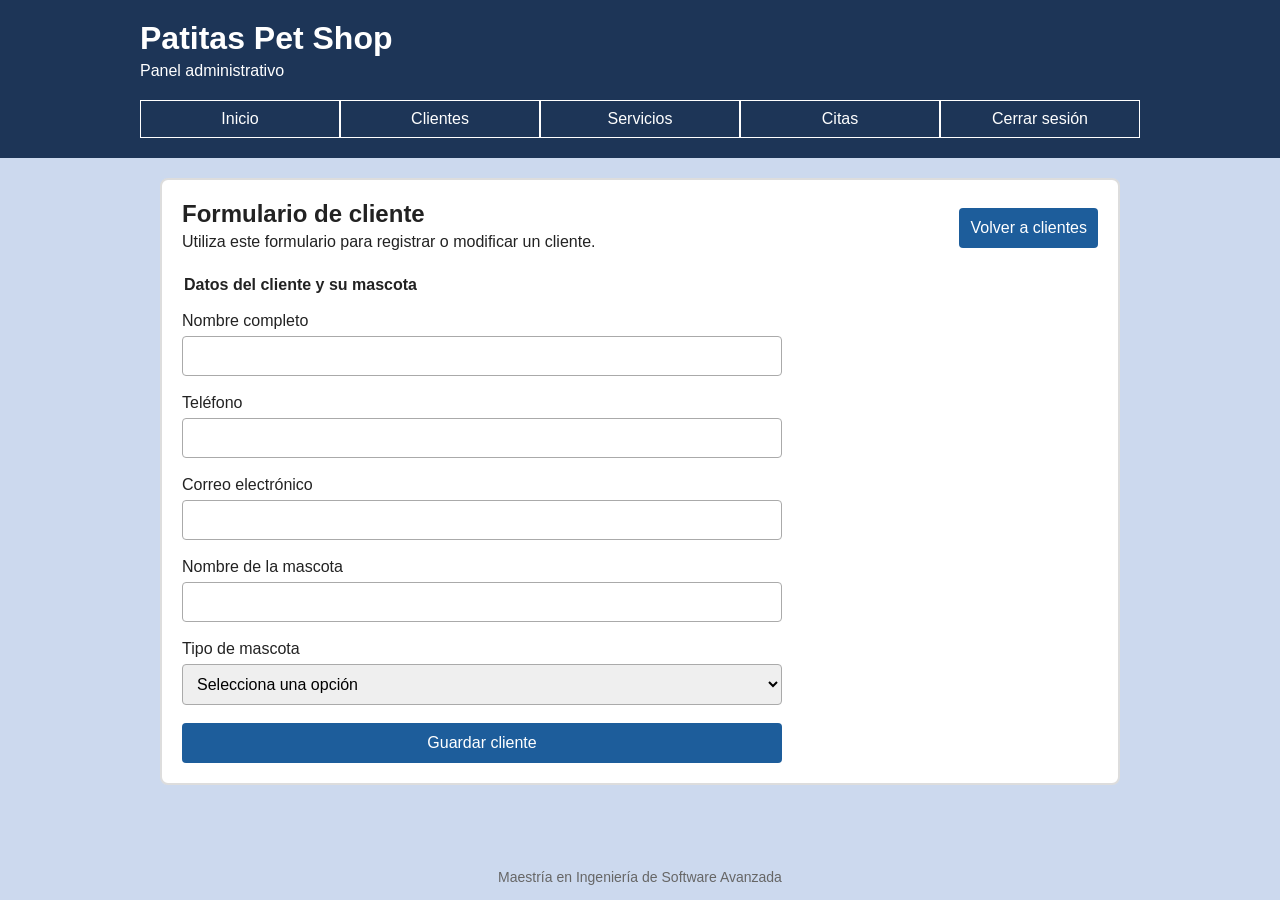
<file: pages/formulario-cliente.html>
<!DOCTYPE html>
<html lang="es">
<head>
    <meta charset="UTF-8">
    <meta name="viewport" content="width=device-width, initial-scale=1.0">
    <title>Formulario de cliente - Patitas Pet Shop</title>
    <link rel="stylesheet" href="../css/styles.css">
</head>
<body>
    <header class="dashboard-encabezado">
        <div class="dashboard-contenedor">
            <h1>Patitas Pet Shop</h1>
            <p>Panel administrativo</p>

            <nav class="menu">
                <ul>
                    <li><a href="dashboard.html">Inicio</a></li>
                    <li><a href="clientes.html">Clientes</a></li>
                    <li><a href="servicios.html">Servicios</a></li>
                    <li><a href="citas.html">Citas</a></li>
                    <li><a href="../index.html">Cerrar sesión</a></li>
                </ul>
            </nav>
        </div>
    </header>

    <main class="dashboard-principal">
        <section class="panel formulario-seccion">
            <header class="encabezado-pagina">
                <div>
                    <h2>Formulario de cliente</h2>
                    <p>Utiliza este formulario para registrar o modificar un cliente.</p>
                </div>

                <a class="boton boton-pequeno" href="clientes.html">Volver a clientes</a>
            </header>

            <form class="formulario-datos" action="#" method="post" data-destino="clientes.html">
                <fieldset>
                    <legend>Datos del cliente y su mascota</legend>

                    <div class="campo">
                        <label for="nombre-cliente">Nombre completo</label>
                        <input type="text" id="nombre-cliente" name="nombre-cliente" required>
                    </div>

                    <div class="campo">
                        <label for="telefono">Teléfono</label>
                        <input type="tel" id="telefono" name="telefono" required>
                    </div>

                    <div class="campo">
                        <label for="correo-cliente">Correo electrónico</label>
                        <input type="email" id="correo-cliente" name="correo-cliente" autocomplete="email" required>
                    </div>

                    <div class="campo">
                        <label for="nombre-mascota">Nombre de la mascota</label>
                        <input type="text" id="nombre-mascota" name="nombre-mascota" required>
                    </div>

                    <div class="campo">
                        <label for="tipo-mascota">Tipo de mascota</label>
                        <select id="tipo-mascota" name="tipo-mascota" required>
                            <option value="">Selecciona una opción</option>
                            <option value="perro">Perro</option>
                            <option value="gato">Gato</option>
                            <option value="ave">Ave</option>
                            <option value="pez">Pez</option>
                            <option value="otro">Otro</option>
                        </select>
                    </div>

                    <button class="boton" type="submit">Guardar cliente</button>
                </fieldset>
            </form>
        </section>
    </main>

    <footer>
        <p>Maestría en Ingeniería de Software Avanzada</p>
    </footer>
    <script src="../js/formularios.js"></script>
</body>
</html>
</file>
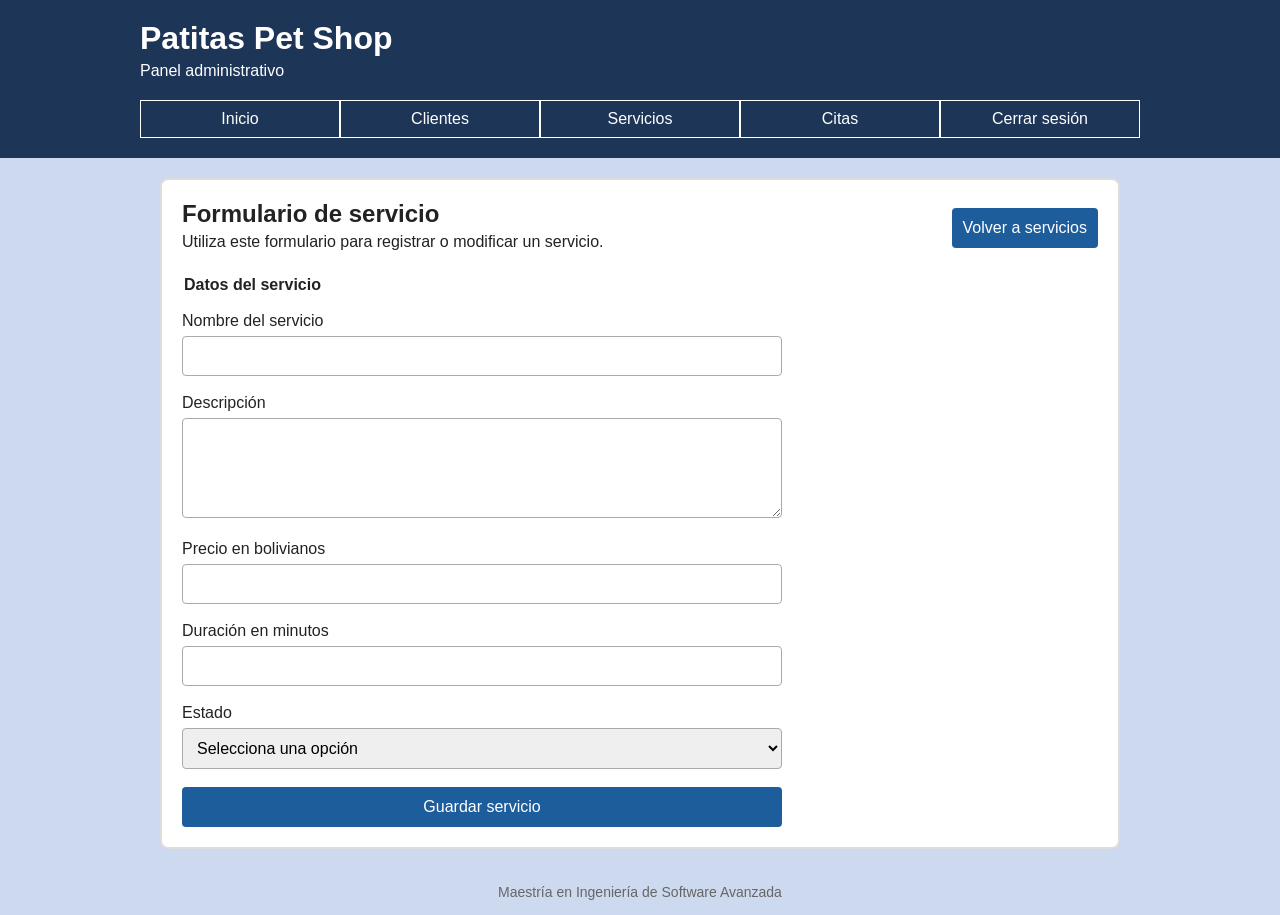
<file: pages/formulario-servicio.html>
<!DOCTYPE html>
<html lang="es">
<head>
    <meta charset="UTF-8">
    <meta name="viewport" content="width=device-width, initial-scale=1.0">
    <title>Formulario de servicio - Patitas Pet Shop</title>
    <link rel="stylesheet" href="../css/styles.css">
</head>
<body>
    <header class="dashboard-encabezado">
        <div class="dashboard-contenedor">
            <h1>Patitas Pet Shop</h1>
            <p>Panel administrativo</p>

            <nav class="menu">
                <ul>
                    <li><a href="dashboard.html">Inicio</a></li>
                    <li><a href="clientes.html">Clientes</a></li>
                    <li><a href="servicios.html">Servicios</a></li>
                    <li><a href="citas.html">Citas</a></li>
                    <li><a href="../index.html">Cerrar sesión</a></li>
                </ul>
            </nav>
        </div>
    </header>

    <main class="dashboard-principal">
        <section class="panel formulario-seccion">
            <header class="encabezado-pagina">
                <div>
                    <h2>Formulario de servicio</h2>
                    <p>Utiliza este formulario para registrar o modificar un servicio.</p>
                </div>

                <a class="boton boton-pequeno" href="servicios.html">Volver a servicios</a>
            </header>

            <form class="formulario-datos" action="#" method="post" data-destino="servicios.html">
                <fieldset>
                    <legend>Datos del servicio</legend>

                    <div class="campo">
                        <label for="nombre-servicio">Nombre del servicio</label>
                        <input type="text" id="nombre-servicio" name="nombre-servicio" required>
                    </div>

                    <div class="campo">
                        <label for="descripcion">Descripción</label>
                        <textarea id="descripcion" name="descripcion" required></textarea>
                    </div>

                    <div class="campo">
                        <label for="precio">Precio en bolivianos</label>
                        <input type="number" id="precio" name="precio" min="0" step="0.01" required>
                    </div>

                    <div class="campo">
                        <label for="duracion">Duración en minutos</label>
                        <input type="number" id="duracion" name="duracion" min="1" required>
                    </div>

                    <div class="campo">
                        <label for="estado-servicio">Estado</label>
                        <select id="estado-servicio" name="estado-servicio" required>
                            <option value="">Selecciona una opción</option>
                            <option value="activo">Activo</option>
                            <option value="inactivo">Inactivo</option>
                        </select>
                    </div>

                    <button class="boton" type="submit">Guardar servicio</button>
                </fieldset>
            </form>
        </section>
    </main>

    <footer>
        <p>Maestría en Ingeniería de Software Avanzada</p>
    </footer>
    <script src="../js/formularios.js"></script>
</body>
</html>
</file>
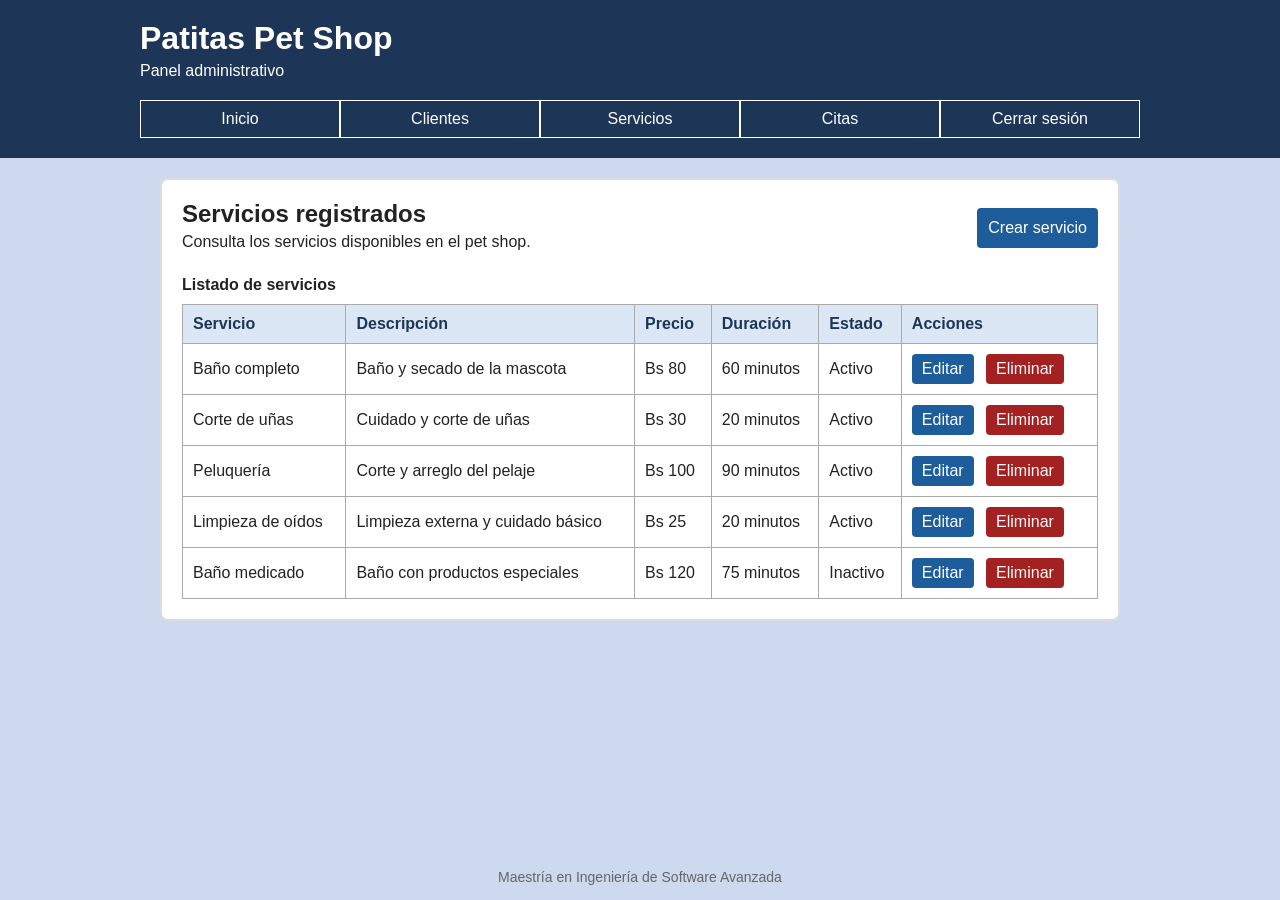
<file: pages/servicios.html>
<!DOCTYPE html>
<html lang="es">
<head>
    <meta charset="UTF-8">
    <meta name="viewport" content="width=device-width, initial-scale=1.0">
    <title>Servicios - Patitas Pet Shop</title>
    <link rel="stylesheet" href="../css/styles.css">
</head>
<body>
    <header class="dashboard-encabezado">
        <div class="dashboard-contenedor">
            <h1>Patitas Pet Shop</h1>
            <p>Panel administrativo</p>

            <nav class="menu">
                <ul>
                    <li><a href="dashboard.html">Inicio</a></li>
                    <li><a href="clientes.html">Clientes</a></li>
                    <li><a href="servicios.html">Servicios</a></li>
                    <li><a href="citas.html">Citas</a></li>
                    <li><a href="../index.html">Cerrar sesión</a></li>
                </ul>
            </nav>
        </div>
    </header>

    <main class="dashboard-principal">
        <section class="panel listado-seccion">
            <header class="encabezado-pagina">
                <div>
                    <h2>Servicios registrados</h2>
                    <p>Consulta los servicios disponibles en el pet shop.</p>
                </div>

                <a class="boton boton-pequeno" href="formulario-servicio.html">Crear servicio</a>
            </header>

            <div class="tabla-contenedor">
                <table>
                    <caption>Listado de servicios</caption>
                    <thead>
                        <tr>
                            <th scope="col">Servicio</th>
                            <th scope="col">Descripción</th>
                            <th scope="col">Precio</th>
                            <th scope="col">Duración</th>
                            <th scope="col">Estado</th>
                            <th scope="col">Acciones</th>
                        </tr>
                    </thead>
                    <tbody>
                        <tr>
                            <td>Baño completo</td>
                            <td>Baño y secado de la mascota</td>
                            <td>Bs 80</td>
                            <td>60 minutos</td>
                            <td>Activo</td>
                            <td class="acciones">
                                <a class="accion" href="formulario-servicio.html">Editar</a>
                                <a class="accion accion-eliminar" href="#">Eliminar</a>
                            </td>
                        </tr>
                        <tr>
                            <td>Corte de uñas</td>
                            <td>Cuidado y corte de uñas</td>
                            <td>Bs 30</td>
                            <td>20 minutos</td>
                            <td>Activo</td>
                            <td class="acciones">
                                <a class="accion" href="formulario-servicio.html">Editar</a>
                                <a class="accion accion-eliminar" href="#">Eliminar</a>
                            </td>
                        </tr>
                        <tr>
                            <td>Peluquería</td>
                            <td>Corte y arreglo del pelaje</td>
                            <td>Bs 100</td>
                            <td>90 minutos</td>
                            <td>Activo</td>
                            <td class="acciones">
                                <a class="accion" href="formulario-servicio.html">Editar</a>
                                <a class="accion accion-eliminar" href="#">Eliminar</a>
                            </td>
                        </tr>
                        <tr>
                            <td>Limpieza de oídos</td>
                            <td>Limpieza externa y cuidado básico</td>
                            <td>Bs 25</td>
                            <td>20 minutos</td>
                            <td>Activo</td>
                            <td class="acciones">
                                <a class="accion" href="formulario-servicio.html">Editar</a>
                                <a class="accion accion-eliminar" href="#">Eliminar</a>
                            </td>
                        </tr>
                        <tr>
                            <td>Baño medicado</td>
                            <td>Baño con productos especiales</td>
                            <td>Bs 120</td>
                            <td>75 minutos</td>
                            <td>Inactivo</td>
                            <td class="acciones">
                                <a class="accion" href="formulario-servicio.html">Editar</a>
                                <a class="accion accion-eliminar" href="#">Eliminar</a>
                            </td>
                        </tr>
                    </tbody>
                </table>
            </div>
        </section>
    </main>

    <footer>
        <p>Maestría en Ingeniería de Software Avanzada</p>
    </footer>
</body>
</html>
</file>
<file: css/styles.css>
/* Estilos globales */
* {
    box-sizing: border-box;
}

body {
    margin: 0;
    min-height: 100vh;
    display: flex;
    flex-direction: column;
    font-family: Arial, sans-serif;
    background-color: #ccd9ee;
    color: #222222;
}

main {
    flex: 1;
    display: flex;
    justify-content: center;
    align-items: center;
    padding: 20px;
}

footer {
    padding: 15px;
    text-align: center;
    color: #666666;
    font-size: 14px;
}

footer p {
    margin: 0;
}

/* Página de inicio de sesión */
.login {
    width: 100%;
    max-width: 400px;
    padding: 30px;
    background-color: #ffffff;
    border: 2px solid #dddddd;
    border-radius: 8px;
}

.login-encabezado {
    margin-bottom: 24px;
    text-align: center;
}

.login-encabezado h1 {
    margin: 0 0 10px;
    color: #1d3557;
}

.login-encabezado p {
    margin: 0;
    color: #666666;
}

/* Formularios y botones */
fieldset {
    margin: 0;
    padding: 0;
    border: 0;
}

legend {
    margin-bottom: 18px;
    font-weight: bold;
}

.campo {
    margin-bottom: 18px;
}

.campo label {
    display: block;
    margin-bottom: 6px;
}

.campo input,
.campo select,
.campo textarea {
    width: 100%;
    padding: 10px;
    border: 1px solid #aaaaaa;
    border-radius: 4px;
    font-size: 16px;
}

.campo input:focus,
.campo select:focus,
.campo textarea:focus {
    border-color: #1d5d9b;
    outline: 2px solid #b9d8f5;
}

.campo textarea {
    min-height: 100px;
    resize: vertical;
    font-family: Arial, sans-serif;
}

.formulario-seccion h2 {
    margin-top: 0;
}

.formulario-datos {
    max-width: 600px;
}

.boton {
    display: block;
    width: 100%;
    padding: 11px;
    border: 0;
    border-radius: 4px;
    background-color: #1d5d9b;
    color: #ffffff;
    font-size: 16px;
    cursor: pointer;
    text-align: center;
    text-decoration: none;
}

.boton:hover {
    background-color: #164978;
}

.boton-pequeno {
    width: auto;
}

/* Encabezado, menú y panel administrativo */
.dashboard-encabezado {
    padding: 20px;
    background-color: #1d3557;
    color: #ffffff;
}

.dashboard-contenedor {
    width: 100%;
    max-width: 1000px;
    margin: 0 auto;
}

.dashboard-encabezado h1 {
    margin: 0 0 5px;
}

.dashboard-encabezado p {
    margin: 0 0 20px;
}

.menu ul {
    display: grid;
    grid-template-columns: repeat(5, 1fr);
    margin: 0;
    padding: 0;
    list-style: none;
}

.menu a {
    display: flex;
    justify-content: center;
    align-items: center;
    height: 100%;
    padding: 9px 12px;
    border: 1px solid #ffffff;
    background-color: transparent;
    color: #ffffff;
    text-align: center;
    text-decoration: none;
}

.menu a:hover {
    background-color: #ffffff;
    color: #1d3557;
}

.dashboard-principal {
    display: block;
    width: 100%;
    max-width: 1000px;
    margin: 0 auto;
}

.panel {
    padding: 20px;
    background-color: #ffffff;
    border: 2px solid #dddddd;
    border-radius: 8px;
}

.bienvenida h2,
.bienvenida p {
    margin-top: 0;
}

.resumen h2 {
    color: #1d3557;
}

.tarjetas {
    display: flex;
    flex-wrap: wrap;
    gap: 15px;
}

.tarjeta {
    flex: 1;
    min-width: 200px;
}

.tarjeta h3 {
    margin-top: 0;
    color: #1d3557;
}

.tarjeta p {
    margin-bottom: 0;
    font-size: 24px;
    font-weight: bold;
}

/* Listados y tablas */
.listado-seccion {
    margin-bottom: 20px;
}

.encabezado-pagina {
    display: flex;
    justify-content: space-between;
    align-items: center;
    gap: 15px;
    margin-bottom: 20px;
}

.encabezado-pagina h2,
.encabezado-pagina p {
    margin: 0 0 5px;
}

.tabla-contenedor {
    overflow-x: auto;
}

table {
    width: 100%;
    border-collapse: collapse;
}

caption {
    margin-bottom: 10px;
    text-align: left;
    font-weight: bold;
}

th,
td {
    padding: 10px;
    border: 1px solid #aaaaaa;
    text-align: left;
}

th {
    background-color: #dbe7f5;
    color: #1d3557;
}

.acciones {
    white-space: nowrap;
}

.accion {
    display: inline-block;
    margin-right: 8px;
    padding: 6px 10px;
    border-radius: 4px;
    background-color: #1d5d9b;
    color: #ffffff;
    text-decoration: none;
}

.accion:hover {
    background-color: #164978;
}

.accion-eliminar {
    background-color: #a32121;
}

.accion-eliminar:hover {
    background-color: #741717;
}

/* Diseño responsive */
@media (max-width: 800px) {
    .menu ul {
        grid-template-columns: repeat(2, 1fr);
    }

    .menu li:last-child {
        grid-column: 1 / 3;
    }
}

@media (max-width: 480px) {
    .menu ul {
        grid-template-columns: 1fr;
    }

    .menu li:last-child {
        grid-column: auto;
    }

    .encabezado-pagina {
        align-items: stretch;
        flex-direction: column;
    }

    .boton-pequeno {
        width: 100%;
    }
}
</file>
<file: styles.css>
/* Estilos globales */
* {
    box-sizing: border-box;
}

body {
    margin: 0;
    min-height: 100vh;
    display: flex;
    flex-direction: column;
    font-family: Arial, sans-serif;
    background-color: #ccd9ee;
    color: #222222;
}

main {
    flex: 1;
    display: flex;
    justify-content: center;
    align-items: center;
    padding: 20px;
}

footer {
    padding: 15px;
    text-align: center;
    color: #666666;
    font-size: 14px;
}

footer p {
    margin: 0;
}

/* Página de inicio de sesión */
.login {
    width: 100%;
    max-width: 400px;
    padding: 30px;
    background-color: #ffffff;
    border: 2px solid #dddddd;
    border-radius: 8px;
}

.login-encabezado {
    margin-bottom: 24px;
    text-align: center;
}

.login-encabezado h1 {
    margin: 0 0 10px;
    color: #1d3557;
}

.login-encabezado p {
    margin: 0;
    color: #666666;
}

/* Formularios y botones */
fieldset {
    margin: 0;
    padding: 0;
    border: 0;
}

legend {
    margin-bottom: 18px;
    font-weight: bold;
}

.campo {
    margin-bottom: 18px;
}

.campo label {
    display: block;
    margin-bottom: 6px;
}

.campo input,
.campo select,
.campo textarea {
    width: 100%;
    padding: 10px;
    border: 1px solid #aaaaaa;
    border-radius: 4px;
    font-size: 16px;
}

.campo input:focus,
.campo select:focus,
.campo textarea:focus {
    border-color: #1d5d9b;
    outline: 2px solid #b9d8f5;
}

.campo textarea {
    min-height: 100px;
    resize: vertical;
    font-family: Arial, sans-serif;
}

.formulario-seccion h2 {
    margin-top: 0;
}

.formulario-datos {
    max-width: 600px;
}

.boton {
    display: block;
    width: 100%;
    padding: 11px;
    border: 0;
    border-radius: 4px;
    background-color: #1d5d9b;
    color: #ffffff;
    font-size: 16px;
    cursor: pointer;
    text-align: center;
    text-decoration: none;
}

.boton:hover {
    background-color: #164978;
}

.boton-pequeno {
    width: auto;
}

/* Encabezado, menú y panel administrativo */
.dashboard-encabezado {
    padding: 20px;
    background-color: #1d3557;
    color: #ffffff;
}

.dashboard-contenedor {
    width: 100%;
    max-width: 1000px;
    margin: 0 auto;
}

.dashboard-encabezado h1 {
    margin: 0 0 5px;
}

.dashboard-encabezado p {
    margin: 0 0 20px;
}

.menu ul {
    display: grid;
    grid-template-columns: repeat(5, 1fr);
    margin: 0;
    padding: 0;
    list-style: none;
}

.menu a {
    display: flex;
    justify-content: center;
    align-items: center;
    height: 100%;
    padding: 9px 12px;
    border: 1px solid #ffffff;
    background-color: transparent;
    color: #ffffff;
    text-align: center;
    text-decoration: none;
}

.menu a:hover {
    background-color: #ffffff;
    color: #1d3557;
}

.dashboard-principal {
    display: block;
    width: 100%;
    max-width: 1000px;
    margin: 0 auto;
}

.panel {
    padding: 20px;
    background-color: #ffffff;
    border: 2px solid #dddddd;
    border-radius: 8px;
}

.bienvenida h2,
.bienvenida p {
    margin-top: 0;
}

.resumen h2 {
    color: #1d3557;
}

.tarjetas {
    display: flex;
    flex-wrap: wrap;
    gap: 15px;
}

.tarjeta {
    flex: 1;
    min-width: 200px;
}

.tarjeta h3 {
    margin-top: 0;
    color: #1d3557;
}

.tarjeta p {
    margin-bottom: 0;
    font-size: 24px;
    font-weight: bold;
}

/* Listados y tablas */
.listado-seccion {
    margin-bottom: 20px;
}

.encabezado-pagina {
    display: flex;
    justify-content: space-between;
    align-items: center;
    gap: 15px;
    margin-bottom: 20px;
}

.encabezado-pagina h2,
.encabezado-pagina p {
    margin: 0 0 5px;
}

.tabla-contenedor {
    overflow-x: auto;
}

table {
    width: 100%;
    border-collapse: collapse;
}

caption {
    margin-bottom: 10px;
    text-align: left;
    font-weight: bold;
}

th,
td {
    padding: 10px;
    border: 1px solid #aaaaaa;
    text-align: left;
}

th {
    background-color: #dbe7f5;
    color: #1d3557;
}

.acciones {
    white-space: nowrap;
}

.accion {
    display: inline-block;
    margin-right: 8px;
    padding: 6px 10px;
    border-radius: 4px;
    background-color: #1d5d9b;
    color: #ffffff;
    text-decoration: none;
}

.accion:hover {
    background-color: #164978;
}

.accion-eliminar {
    background-color: #a32121;
}

.accion-eliminar:hover {
    background-color: #741717;
}

/* Diseño responsive */
@media (max-width: 800px) {
    .menu ul {
        grid-template-columns: repeat(2, 1fr);
    }

    .menu li:last-child {
        grid-column: 1 / 3;
    }
}

@media (max-width: 480px) {
    .menu ul {
        grid-template-columns: 1fr;
    }

    .menu li:last-child {
        grid-column: auto;
    }

    .encabezado-pagina {
        align-items: stretch;
        flex-direction: column;
    }

    .boton-pequeno {
        width: 100%;
    }
}
</file>
